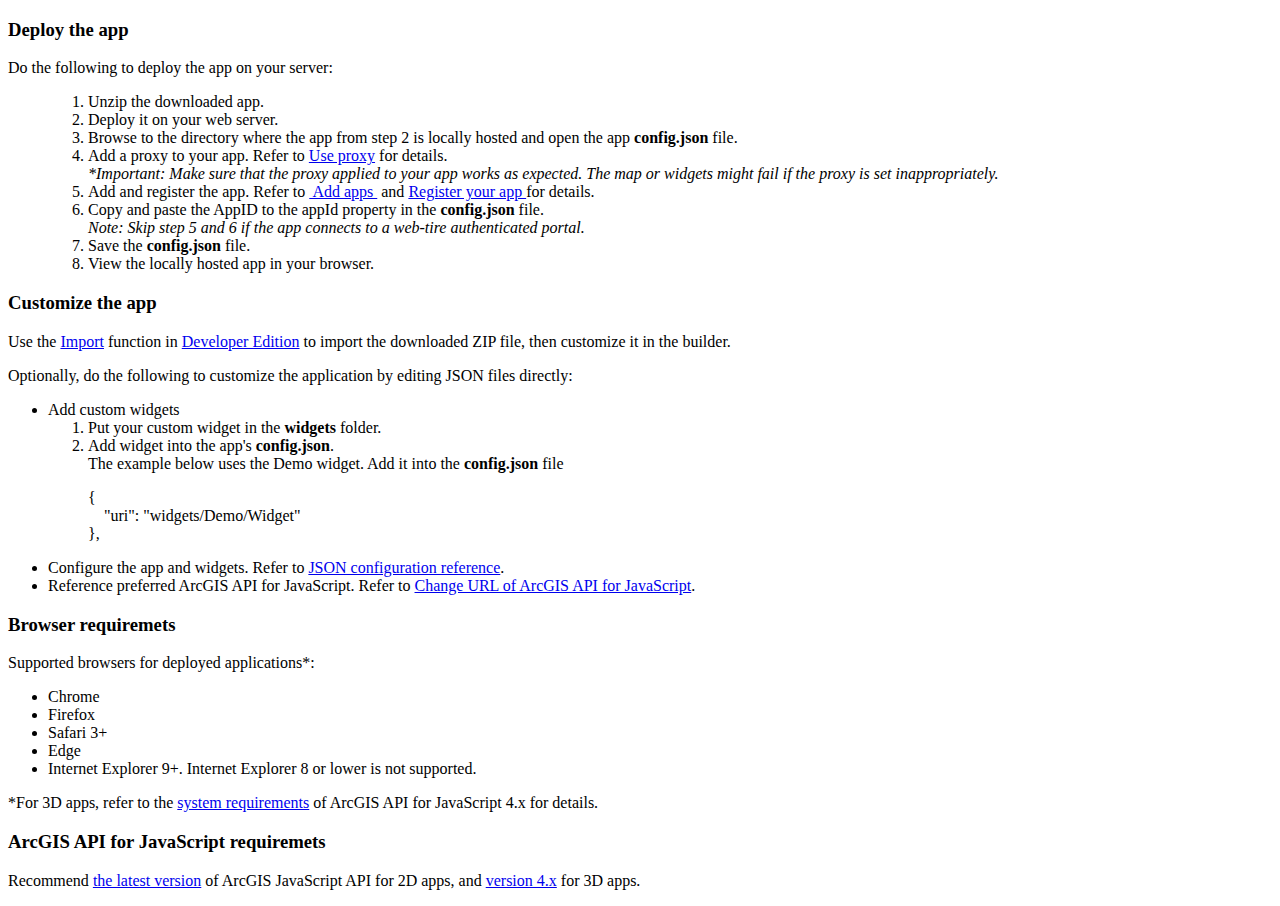
<file: readme.html>
<!DOCTYPE html>
<html>
<head>
    <meta http-equiv="Content-Type" content="text/html; charset=utf-8">
    <meta name="viewport" content="initial-scale=1, maximum-scale=1, user-scalable=no">
<title>Readme</title>
  <style>
.selector{color:red;}
.heading{
background-color:#D8E0E2;
background-repeat:repeat-x;
border-bottom:1px solid #FFFFFF;
border-top:1px solid #FFFFFF;
color:black;
font-family:Verdana,Arial,Helvetica,sans-serif;
font-size:16px;
font-weight:bold;
letter-spacing:1.1px;
margin:15px 0 10px;
padding:3px 10px;
text-align:center;
}
  </style>

 </head>

<body>
<h3>Deploy the app</h3>
<p>Do the following to deploy the app on your server:</p>
<ul>
	<ol>
	  <li>Unzip the downloaded app.</li>
	  <li>Deploy it on your web server.</li>
	  <li>Browse to the directory where the app from step 2 is locally hosted and open the app <strong>config.json</strong> file.</li>
	  <li>Add a proxy to your app. Refer to <a
href="http://doc.arcgis.com/en/web-appbuilder/manage-apps/use-proxy.htm">Use proxy</a> for details. <br>
	  <i>*Important: Make sure that the proxy applied to your app works as expected. The map or widgets might fail if the proxy is set inappropriately.</i></li>
	  <li>Add and register the app. Refer to <a href="http://doc.arcgis.com/en/arcgis-online/share-maps/add-items.htm"> Add apps </a> and <a href="http://doc.arcgis.com/en/arcgis-online/share-maps/add-items.htm#REG_APP">Register your app </a> for details.</li>
	  <li>Copy and paste the AppID to the appId property in the <strong>config.json</strong> file. <br>
	  <i>Note: Skip step 5 and 6 if the app connects to a web-tire authenticated portal.</i></li>
	  <li>Save the <strong>config.json</strong> file. </li>
	  <li>View the locally hosted app in your browser.</li>
	</ol>
</ul>

<h3>Customize the app</h3>
<p>Use the <a href="https://developers.arcgis.com/web-appbuilder/guide/create-import-app.htm#ESRI_SECTION1_CD827E29515941F490AF21F6F2404E35">Import</a> function in <a href="https://developers.arcgis.com/web-appbuilder/">Developer Edition</a> to import the downloaded ZIP file, then customize it in the builder.</p>
<p>Optionally, do the following to customize the application by editing JSON files directly:</p>
<ul>
  <li>Add custom widgets
    <ol>
      <li>Put your custom widget in the <strong>widgets</strong> folder.</li>
      <li>Add widget into the app's <strong>config.json</strong>.<br>
      The example below uses the Demo widget. Add it into the <strong>config.json</strong> file<br>
        <p>{<br>
		&nbsp;&nbsp;&nbsp;&nbsp;"uri": "widgets/Demo/Widget"<br>
		},</p>
      </li>
    </ol>
  </li>
  <li>Configure the app and widgets. Refer to <a href="https://developers.arcgis.com/web-appbuilder/api-reference/app-configuration.htm">JSON configuration reference</a>.</li>
  <li>Reference preferred ArcGIS API for JavaScript. Refer to <a href="https://developers.arcgis.com/web-appbuilder/sample-code/change-url-of-arcgis-api-for-javascript.htm">Change URL of ArcGIS API for JavaScript</a>.</li>
</ul>
<h3>Browser requiremets</h3>
<p>Supported browsers for deployed applications*:</p>
<ul>
  <li>Chrome</li>
  <li>Firefox</li>
  <li>Safari 3+</li>
  <li>Edge</li>
  <li>Internet Explorer 9+. Internet Explorer 8 or lower is not supported.</li>
</ul>
<p>*For 3D apps, refer to the <a href="https://developers.arcgis.com/javascript/beta/guide/system-requirements/index.html">system requirements</a> of ArcGIS API for JavaScript 4.x for details. </p>
<h3>ArcGIS API for JavaScript requiremets</h3>
<p>Recommend <a href="https://developers.arcgis.com/javascript/jshelp/whats_new.html">the latest version</a> of ArcGIS JavaScript API for 2D apps, and <a href="https://developers.arcgis.com/javascript/">version 4.x</a> for 3D apps.</p>
</body>
</html>
</file>
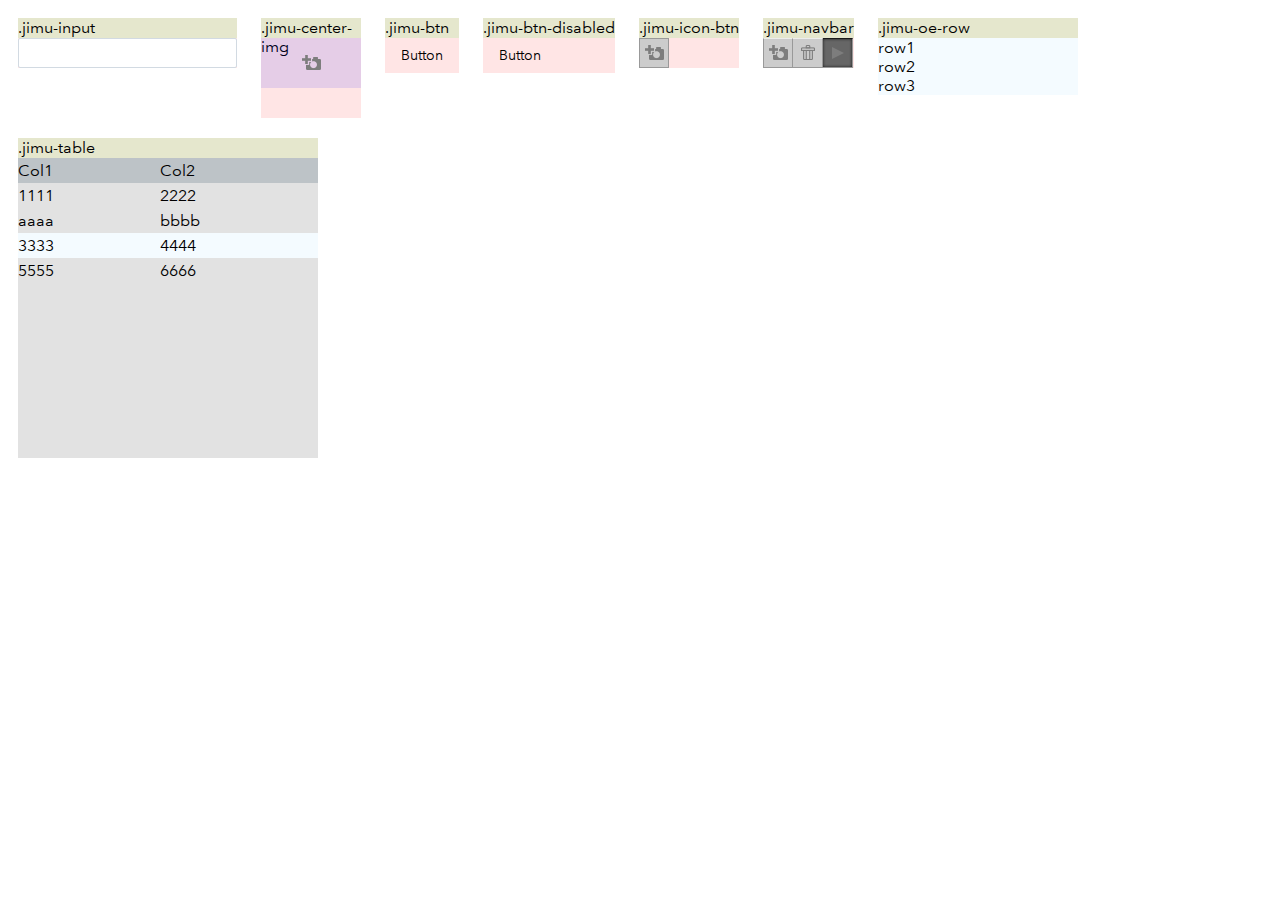
<file: jimu.js/tests/test-css.html>
<!DOCTYPE HTML>

<html>
	<head>
		<meta http-equiv="Content-Type" content="text/html; charset=utf-8">
		<meta name="viewport" content="width=device-width, initial-scale=1.0, maximum-scale=1.0, user-scalable=no" />
		<title>Jimu Base CSS Demo</title>	
		<link rel="stylesheet" type="text/css" href="../css/jimu.css">
		<link rel="stylesheet" type="text/css" href="http://yiweim2:3344/webappbuilder/stemapp/themes/LaunchpadTheme/styles/default/style.css">
		<style type="text/css">
			.item{
				display: inline-block;
				vertical-align: top;
				margin: 10px;
				position: relative;
				background-color: rgba(255,0,0,0.1);
			}
			.item .title{
				width: 100%;
				height: 20px;
				background-color: rgba(0,255,0,0.1);
			}
			.item .content{
				width: 100%;
				position: relative;
			}
		</style>
	</head>
	<body class="claro">
		<div class="item">
			<div class="title">.jimu-input</div>
			<div class="content">
				<input class="jimu-input">
			</div>
		</div>

		<div class="item" style="width: 100px; height: 100px;">
			<div class="title">.jimu-center-img</div>
			<div class="content" style="height: 50px; background-color: rgba(0,0,255,0.1)">
				<div class="jimu-center-img" style="background-image: url(images/pic1.png);"></div>
			</div>			
		</div>

		<div class="item">
			<div class="title">.jimu-btn</div>
			<div class="content">
				<div class="jimu-btn">Button</div>
			</div>			
		</div>

		<div class="item">
			<div class="title">.jimu-btn-disabled</div>
			<div class="content">
				<div class="jimu-btn jimu-state-disabled">Button</div>
			</div>			
		</div>

		<div class="item">
			<div class="title">.jimu-icon-btn</div>
			<div class="content">
				<div class="jimu-icon-btn" style="background-image: url(images/pic1.png);"></div>
			</div>			
		</div>

		<div class="item">
			<div class="title">.jimu-navbar</div>
			<div class="content">
				<div class="jimu-navbar">
					<div class="jimu-icon-btn" style="background-image: url(images/pic1.png);"></div>
					<div class="jimu-icon-btn" style="background-image: url(images/pic2.png);"></div>
					<div class="jimu-icon-btn jimu-state-selected" style="background-image: url(images/pic3.png);"></div>
				</div>
			</div>			
		</div>

		<div class="item">
			<div class="title">.jimu-oe-row</div>
			<div class="content">
				<div class="jimu-oe-row" style="width:200px;">
					<div>row1</div>
					<div>row2</div>
					<div>row3</div>
				</div>				
			</div>			
		</div>

		<div class="item">
			<div class="title">.jimu-table</div>
			<div class="content" style="width:300px;height:300px;">
				<table class="jimu-table" style="height:100%">
					<thead>
						<tr>
							<td>Col1</td>
							<td>Col2</td>
						</tr>
					</thead>
					<tr>
						<td>1111</td>
						<td>2222</td>
					</tr>
					<tr>
						<td>aaaa</td>
						<td>bbbb</td>
					</tr>
					<tr class="jimu-state-selected">
						<td>3333</td>
						<td>4444</td>
					</tr>
					<tr>
						<td>5555</td>
						<td>6666</td>
					</tr>
					<tr class="auto-height">
						<td></td>
						<td></td>
					</tr>
				</table>			
			</div>			
		</div>

	</body>

</html>
</file>
<file: jimu.js/css/jimu.css>
/***************************************************************************
reset the browser's default css setting
****************************************************************************/
/*
table{
  border-collapse: collapse;
  width: 100%;
}
td, th{
  padding: 0;
}*/

@import url("popup.css");
@import url("ColorPicker.css");
@import url("dojo-override.css");
@import url("spacing.css");
@import url("sprite.css");

/* disable the blue color outline in chrome */
*:focus{
  outline: none;
}

/* enables the border box model at all elements which has a "jimu" class and the children of it*/
 [class*='jimu'],
 [class*='jimu'] * {
  -moz-box-sizing: border-box;
  box-sizing: border-box;
}
/************* change map CSS**********************/
.esriSimpleSliderTL{
  top: 5px;
  left: 7px;
  border: 0px solid #666;
  background-color: rgba(255, 255, 255, 0.3);
}
.jimu-rtl .esriSimpleSliderTL{
  right: 7px;
  left: auto;
}

.esriControlsBR{
  z-index: auto;
}

.jimu-rtl .esriControlsBR{
  left: 5px;
  text-align: left;
}
.jimu-rtl .esriAttribution{
  text-align: right;
  margin: 0 0 0 5px;
  position: absolute;
  left: 65px;
  bottom: 0;
}
.map .logo-med{
  z-index: 0;
}
.jimu-rtl .map .logo-med{
  float: left;
}

.esriSimpleSliderIncrementButton{
  background-color: rgba(0,0,0,0.2);
}
.esriSimpleSliderIncrementButton:hover{
  background-color: rgba(0,0,0,0.4);
}
.esriSimpleSliderDecrementButton{
  background-color: rgba(0,0,0,0.2);
}
.esriSimpleSliderDecrementButton:hover{
  background-color: rgba(0,0,0,0.4);
}
.esriSimpleSliderVertical{
  color: white;
}
.jimu-rtl .esriScalebarLineLabel{
  right: 95%;
}

#map_root{
  z-index: auto !important;
}

.map .bingLogo-lg {
  z-index: 0;
}

.map .load-container {
  float: left;
  position: absolute;
  overflow: hidden;
  bottom: 40px;
  right: 10px;
  display: none;
}
.map .load-container.loading{
  display: block;
}
.map .load-container .loader {
  font-size: 20px;
  width: 1.5em;
  height: 1.5em;
  border-radius: 50%;
  position: relative;
  text-indent: -9999em;
  background: url("images/loadingmap.gif");
}
.jimu-rtl .map .load-container {
  right: auto;
  left: 10px;
}

/************* END **********************/

/* Latin Extended */
@font-face {
  font-family: "Avenir Light";
  src: url("./fonts/avenir-next/bb590848-4012-46d6-a8d5-48c9893a176b.woff2") format("woff2"),
       url("./fonts/avenir-next/3a42a252-67ff-4186-88cf-762f56719ca1.woff") format("woff");
}

@font-face {
  font-family: "Avenir Medium";
  src: url("./fonts/avenir-next/7195d5d0-582f-42d4-86ca-9da8dc31146e.woff2") format("woff2"),
       url("./fonts/avenir-next/0417e965-6ae1-4395-8f71-f61ea767d523.woff") format("woff");
}

@font-face {
  font-family: "Avenir Heavy";
  src: url("./fonts/avenir-next/b86524f7-009e-4c08-a266-c43f1fb68e5e.woff2") format("woff2"),
       url("./fonts/avenir-next/e40e6ac5-f2bd-4d65-baf7-b1e397d7fdcc.woff") format("woff");
}

/* Cyrillic */
@font-face {
  font-family: "Avenir Light";
  src: url("./fonts/avenir-next/e8b9c8fa-dbfb-4576-9394-ae85e87cb003.woff2") format("woff2"),
       url("./fonts/avenir-next/fb555151-cbda-4728-b28d-6e5f085c2d55.woff") format("woff");
  unicode-range: U+0400-045F, U+0490-0491, U+04B0-04B1, U+2116;
}

@font-face {
  font-family: "Avenir Medium";
  src: url("./fonts/avenir-next/1704d161-44ab-4854-a066-fe47d583a3a6.woff2") format("woff2"),
       url("./fonts/avenir-next/95aa7ca1-de33-40d9-ae40-ff045fcada66.woff") format("woff");
  unicode-range: U+0400-045F, U+0490-0491, U+04B0-04B1, U+2116;
}

@font-face {
  font-family: "Avenir Heavy";
  src: url("./fonts/avenir-next/c4ec49e5-4817-4f05-9bee-cec6f46f9d61.woff2") format("woff2"),
       url("./fonts/avenir-next/8e0e32b3-034a-41e8-bd15-c22974ebcdb5.woff") format("woff");
  unicode-range: U+0400-045F, U+0490-0491, U+04B0-04B1, U+2116;
}

/* Avenir Next doesn't support all vietnamese characters
 * use Lucida Grande for vi */
.vi,
.vi .top-nav-link,
.vi .avenir-light,
.vi .avenir-regular,
.vi .top-nav,
.vi .dropdown-link {
    font-family: "Lucida Grande", "Arial", sans-serif;
  }

@font-face {
  font-family: 'CalciteWebCoreIcons';
  src: url('./fonts/CalciteWebCoreIcons.eot?-v8piff');
  src: url('./fonts/CalciteWebCoreIcons.eot?#iefix-v8piff') format('embedded-opentype'), url('./fonts/CalciteWebCoreIcons.ttf?-v8piff') format('truetype'), url('./fonts/CalciteWebCoreIcons.woff?-v8piff') format('woff'), url('./fonts/CalciteWebCoreIcons.svg?-v8piff#CalciteWebCoreIcons') format('svg');
  font-weight: normal;
  font-style: normal;
}


body,html{
  font-family: 'Avenir Light', Verdana, Geneva, sans-serif;
}

/*override original style of title and subtitle of theme after custmize font style*/
div.attribute-custom-style{
  font-weight: normal !important;
}

/***************************************************************************
classes can be used in the html
****************************************************************************/
.jimu-main-background{background-color: #485566;}
.jimu-main-background-2{background-color: white;}

.jimu-ellipsis{
  overflow: hidden;
  text-overflow: ellipsis;
  white-space: nowrap;
}

/* style to keep content middle aligned */
.jimu-auto-vertical{
  text-align:center;
}
.jimu-auto-vertical:after{
  display:inline-block;
  *display:inline;
  *zoom:1;
  width:0;
  height:100%;
  vertical-align:middle;
  content:'';
}
.jimu-auto-vertical .jimu-auto-vertical-content{
  display:inline-block;
  *display:inline;
  *zoom:1;
  vertical-align:middle;
  cursor: default;
}

/* css for opacity */
.jimu-opacity-0{
  filter:alpha(opacity=0);
  opacity: 0;
}

.jimu-opacity-1{
  filter:alpha(opacity=10);
  opacity: 0.1;
}

.jimu-opacity-2{
  filter:alpha(opacity=20);
  opacity: 0.2;
}

.jimu-opacity-3{
  filter:alpha(opacity=30);
  opacity: 0.3;
}

.jimu-opacity-4{
  filter:alpha(opacity=40);
  opacity: 0.4;
}

.jimu-opacity-5{
  filter:alpha(opacity=50);
  opacity: 0.5;
}

.jimu-opacity-6{
  filter:alpha(opacity=60);
  opacity: 0.6;
}

.jimu-opacity-7{
  filter:alpha(opacity=70);
  opacity: 0.7;
}

.jimu-opacity-8{
  filter:alpha(opacity=80);
  opacity: 0.8;
}

.jimu-opacity-9{
  filter:alpha(opacity=90);
  opacity: 0.9;
}

/* css for corner radius */
.jimu-corner-tl{
  -webkit-border-top-left-radius:4px;
  -moz-border-radius-topleft:4px;
  border-top-left-radius:4px;
}

.jimu-corner-tr{
  -webkit-border-top-right-radius:4px;
  -moz-border-radius-topright:4px;
  border-top-right-radius:4px;
}

.jimu-corner-bl{
  -webkit-border-bottom-left-radius:4px;
  -moz-border-radius-bottomleft:4px;
  border-bottom-left-radius:4px;
}

.jimu-corner-br{
  -webkit-border-bottom-right-radius:4px;
  -moz-border-radius-bottomright:4px;
  border-bottom-right-radius:4px;
}

.jimu-corner-top{
  -webkit-border-top-left-radius:4px;
  -webkit-border-top-right-radius:4px;
  -moz-border-radius-topleft:4px;
  -moz-border-radius-topright:4px;
  border-top-left-radius:4px;
  border-top-right-radius:4px;
}

.jimu-corner-bottom{
  -webkit-border-bottom-right-radius:4px;
  -webkit-border-bottom-left-radius:4px;
  -moz-border-radius-bottomright:4px;
  -moz-border-radius-bottomleft:4px;
  border-bottom-right-radius:4px;
  border-bottom-left-radius:4px;
}

.jimu-corner-left{
  -webkit-border-top-left-radius:4px;
  -webkit-border-bottom-left-radius:4px;
  -moz-border-radius-topleft:4px;
  -moz-border-radius-bottomleft:4px;
  border-top-left-radius:4px;
  border-bottom-left-radius:4px;
}

.jimu-corner-right{
  -webkit-border-top-right-radius:4px;
  -webkit-border-bottom-right-radius:4px;
  -moz-border-radius-topright:4px;
  -moz-border-radius-bottomright:4px;
  border-top-right-radius:4px;
  border-bottom-right-radius:4px;
}

.jimu-corner-leading,.jimu-rtl .jimu-corner-trailing{
  -webkit-border-top-left-radius:4px;
  -webkit-border-bottom-left-radius:4px;
  -moz-border-radius-topleft:4px;
  -moz-border-radius-bottomleft:4px;
  border-top-left-radius:4px;
  border-bottom-left-radius:4px;
}

.jimu-corner-trailing,.jimu-rtl .jimu-corner-leading{
  -webkit-border-top-right-radius:4px;
  -webkit-border-bottom-right-radius:4px;
  -moz-border-radius-topright:4px;
  -moz-border-radius-bottomright:4px;
  border-top-right-radius:4px;
  border-bottom-right-radius:4px;
}

.jimu-corner-leading-top{
  -webkit-border-top-left-radius:4px;
  -moz-border-radius-topleft:4px;
  border-top-left-radius:4px;
}

.jimu-rtl .jimu-corner-leading-top{
  -webkit-border-top-right-radius:4px;
  -moz-border-radius-topright:4px;
  border-top-right-radius:4px;
}

.jimu-corner-trailing-top{
  -webkit-border-top-right-radius:4px;
  -moz-border-radius-topright:4px;
  border-top-right-radius:4px;
}

.jimu-rtl .jimu-corner-trailing-top{
  -webkit-border-top-left-radius:4px;
  -moz-border-radius-topleft:4px;
  border-top-left-radius:4px;
}

.jimu-corner-leading-bottom{
  -webkit-border-bottom-left-radius:4px;
  -moz-border-radius-bottomleft:4px;
  border-bottom-left-radius:4px;
}

.jimu-rtl .jimu-corner-leading-bottom{
  -webkit-border-bottom-right-radius:4px;
  -moz-border-radius-bottomright:4px;
  border-bottom-right-radius:4px;
}

.jimu-corner-trailing-bottom{
  -webkit-border-bottom-right-radius:4px;
  -moz-border-radius-bottomright:4px;
  border-bottom-right-radius:4px;
}

.jimu-rtl .jimu-corner-trailing-bottom{
  -webkit-border-bottom-left-radius:4px;
  -moz-border-radius-bottomleft:4px;
  border-bottom-left-radius:4px;
}

.jimu-corner-all{
  -moz-border-radius:4px;
  -webkit-border-radius:4px;
  border-radius:4px;
}

/* style for jimu-icon */
.jimu-icon{
  display: inline-block;
  background-image: url(sprite.png);
  background-repeat: no-repeat;
  background-color: transparent;
}

/*style for table*/
.jimu-table{
  border-collapse: collapse;
  border-spacing: 0;
  width: 100%;
}
.jimu-table>thead>tr, .jimu-table>thead>th{
  background-color: #bdc3c7;
}
.jimu-table tr{
  background-color: #e2e2e2;
  height: 25px;
}
.jimu-table tr.auto-height{
  height: auto;
}
.jimu-table tr:hover{
  background-color: #d9dde0;
}
  /*mouse down*/
.jimu-table tr.jimu-state-active{
  background-color: #009cff;
}
.jimu-table tr.jimu-state-selected{
  background-color: #f4fbff;
}
.jimu-table td, .jimu-table th{
  padding: 0;
}

/*styled input tag*/
.jimu-input{
  height: 30px;
  background: white;
  border: 1px solid #d2dae2;
  color: #d9dde0;
  padding: 5px;
  margin: 0;
  border-radius: 2px;
  font-size: 16px;
}
.jimu-input:focus{
  color: #686868;
  outline: none;
  box-shadow: 0px 0px 5px 0px rgba(81, 177, 254, 0.4);
}

/*put a img in the center of it's parent node through background*/
.jimu-center-img{
  position: absolute;
  left: 0;
  right: 0;
  top: 0;
  bottom: 0;
  background-repeat: no-repeat;
  background-position: center center;
}

/*a styled button using div*/
.jimu-btn{
  cursor:pointer;
  min-width: 70px;
  /*min-width: 46px \0;
  min-width: 70px \9\0;*/
  display:inline-block;
  padding:0 15px;
  line-height: 33px;
  font-size:14px;
  text-align:center;
  vertical-align:middle;
  -webkit-border-radius:5px;
  -moz-border-radius:5px;
  -o-border-radius:5px;
  -ms-border-radius:5px;
  border-radius: 5px;
  border: 1px solid transparent;
  overflow: hidden;
  text-overflow: ellipsis;
  white-space: nowrap;
}

.jimu-btn-vacation {

}

/*a div button with a icon in its center*/
.jimu-icon-btn{
  float: left;
  min-width: 30px;
  min-height: 30px;
  border: 1px solid #999;
  position: relative;
  background-color: #ccc;
  cursor: pointer;
  background-position: center center;
  background-repeat: no-repeat;
}
.jimu-icon-btn:hover{
  background-color: #f4f4f4;
}

/* a div with add icon and label */
.add-with-icon{
  display: inline-block;
  overflow: hidden;
  height: 24px;
  font-size: 13px;
  cursor: pointer;
}

.add-with-icon.jimu-state-disabled{
  cursor: default;
  color: #a0acbf;
}

.add-with-icon .jimu-icon-add{
  float: left;
  margin-top: 3px;
}

.jimu-rtl .add-with-icon .jimu-icon-add{
  float: right;
}

.add-with-icon .add-label{
  float: left;
  height: 100%;
  line-height: 24px;
  vertical-align: middle;
  margin-left: 7px;
  text-decoration: underline;
}

.jimu-rtl .add-with-icon .add-label{
  float: right;
  margin-left: 0;
  margin-right: 7px;
}

body > .app-error{
  position: absolute;
  left: 0;
  width: 100%;
  top: 40%;
  text-align: center;
  padding-top: 60px;
  background: url(images/depressed.png) top center no-repeat;
}

/*put a group of jimu-icon-btn into a div as a navigation bar.
Navigation bar can have selected button*/
.jimu-navbar{
  overflow: hidden;
}
.jimu-navbar>.jimu-icon-btn{
  border-top: 1px solid rgba(255,255,255,0.65);
  border-left: none;
}
.jimu-navbar>.jimu-icon-btn:nth-child(1){
  margin-left: 0;
  border-left: 1px solid #999;
}
.jimu-navbar>.jimu-icon-btn:hover{
  background-color: #f4f4f4;
}
.jimu-navbar>.jimu-icon-btn.jimu-state-selected{
  background-color: #666;
  border-top: 1px solid rgba(0,0,0,0.75);
  box-shadow: 0px 0px 3px 0px rgba(0, 0, 0, 0.75) inset;
}

.jimu-vline{
  height: 100%;
  width: 2px;
  background-color: white;
  float: left;
  opacity: 0.4;
}
/*odd even row*/
.jimu-oe-row{
}
.jimu-oe-row:nth-child(odd){
  background-color: #f4fbff;
}
.jimu-oe-row:nth-child(even){
  background-color: #fff;
}
.jimu-oe-row.jimu-state-selected{
 background-color: #009cff;
}

/* .jimu-not-selectable */
.jimu-not-selectable{
  user-select: none;
  -ms-user-select: none;
  -moz-user-select: none;
  -webkit-user-select: none;
}

/***************************************************************************
css for the dijits
****************************************************************************/
/*the css for Checkbox dijit*/
.jimu-checkbox{
  overflow: hidden;
  display: inline-block;
}

.jimu-checkbox .checkbox{
  width: 16px;
  height: 16px;
  display: inline-block;
  cursor: pointer;
  border-radius: 2px;
  margin-top:1px;
  background-image: url(images/checkbox_default.png);
}

.jimu-checkbox .checkbox.checked{
  background-image: url(images/checked_default.png);
}

.jimu-checkbox.jimu-state-disabled .checkbox{
  background-image: url(images/checkbox_disabled.png);
}

.jimu-checkbox.jimu-state-disabled .checkbox.checked{
  background-image: url(images/checked_disabled.png);
}

.jimu-checkbox .label{
  font-size: 14px;
  margin: auto 5px;
  cursor: default;
}

.jimu-checkbox.jimu-state-disabled .label{
  color: #818181;
}

.jimu-checkbox .label.not-visible{
  display: none;
}

/*the css for DropMenu dijit*/
.jimu-dropmenu{
  overflow: visible;
}
.jimu-dropmenu>.jimu-icon-btn{
  width: 15px;
  height: 15px;
  min-height: 15px;
  min-width: 15px;
  border: 1px solid #d9dde0;
  background-color: #d9dde0;
  background-image: url(images/down_arrow_8_default.png);
}
.jimu-dropmenu>.jimu-icon-btn:hover{
  box-shadow: 0px 0px 5px 0px rgba(81, 177, 254, 0.4);
}
.jimu-dropmenu>.drop-menu{
  position: absolute;
  border: 1px solid #d7dbde;
  background-color: #d7dbde;
}
.jimu-dropmenu .menu-item{
  height: 25px;
  min-width: 50px;
  margin: 0px 5px;
  cursor: pointer;
}
.jimu-dropmenu .menu-item:hover{
  color: #51b1fe;
  text-decoration: underline;
}
.jimu-dropmenu .menu-item-line{
  border: 1px solid #ffffff;
  margin: 0px;
}

/*used for the controller List*/
.jimu-list-container{
  width: 100%;
  height: 100%;
  vertical-align: middle;
  overflow-y: overlay;
}
.jimu-list-item{
  height: 30px;
  line-height: 30px;
  font-size: 12px;
  overflow: hidden;
  white-space: pre-wrap;
}
.jimu-list-item .label{
  padding-left: 10px;
}
.jimu-list-item:hover{
  background-color: #d9dde0;
}
.jimu-list-item.selected{
  background-color: #d9dde0;
}

/*the css for RadioBtn dijit*/
.jimu-radio{
  width: 16px;
  height: 16px;
  display: inline-block;
  border-radius: 8px;
  border: 1px solid #8a8a8a;
  cursor: pointer;
  background-color: white;
}
.jimu-radio-inner{
  width: 10px;
  height: 10px;
  margin: 2px;
  display: none;
  border-radius: 5px;
  background-color: black;
}
.jimu-radio-checked .jimu-radio-inner{
  display: block;
}

/*the css for ViewStack dijit*/
.jimu-viewstack>.view{
  width: 100%;
  height: 100%;
}

/*the css for Tab dijit*/
.jimu-tab{
  position: relative;
  width: 100%;
  height: 100%;
}
.jimu-tab>.control{
  overflow: hidden;
}
.jimu-tab>.control>.tab{
  min-width: 30px;
  height: 30px;
  border-left: 1px solid white;
  background-color: #d9dde0;
  color: #86909c;
  font-size: 14px;
  float: left;
  text-align: center;
  cursor: pointer;
  padding-left: 10px;
  padding-right: 10px;
  white-space: nowrap;
  text-overflow: clip;
}
.jimu-tab>.control>.tab.jimu-state-selected{
  background-color: #fff;
  border-top: 2px solid #8994a1;
  border-left: none;
}
.jimu-tab>.control>.tab.jimu-state-selected+.tab{
  border-left: none;
}
.jimu-tab>.jimu-viewstack{
  background-color: #fff;
  position: absolute;
  top: 30px;
  left: 0;
  right: 0;
  bottom: 0;
  height: auto;
}
.jimu-tab.nested>.control>.tab{
  min-width: 50px;
  min-height: 30px;
  background-color: white;
  color: #8c8c8c;
  float: left;
  text-align: center;
  cursor: pointer;
  padding-left: 10px;
  padding-right: 10px;
  font-size: 14px;
}
.jimu-tab.nested>.control>.tab.jimu-state-selected{
  background-color: #e2f6ff;
  color: #0db2ef;
}

.jimu-rtl .jimu-tab>.control>.tab{
  border-right: 1px solid white;
  float: right;
}
.jimu-rtl .jimu-tab>.control>.tab.jimu-state-selected{
  border-right: none;
}
.jimu-rtl .jimu-tab>.control>.tab.jimu-state-selected+.tab{
  border-right: none;
}
.jimu-rtl .jimu-tab.nested>.control>.tab{
  float: right;
}

.jimu-tile-container{
  position: relative;
  overflow-x: hidden;
  overflow-y: auto;
}


/*css for PreloadWidgetIcon dijit*/
.jimu-widget-onscreen-icon{
  position: absolute;
  cursor: pointer;
  border-radius: 4px;
}
.jimu-widget-onscreen-icon img{
  width: 20px;
  height: 20px;
  margin: 10px;
}

/**CSS for LoadingIndicator dijit***/
.jimu-loading-indicator{
  position: absolute;
  top: 0;
  bottom: 0;
  left: 0;
  right: 0;
}

.jimu-loading-indicator .loading-section{
  position: absolute;
  width: 48px;
  height: 48px;
  left: 50%;
  top: 50%;
  margin-left: -32px;
  margin-top: -32px;
  background-color: #f4f4f4;
  -webkit-border-radius: 50%;
  -moz-border-radius: 50%;
  -o-border-radius: 50%;
  border-radius: 50%;
  -webkit-box-shadow: 0 0 10px rgba(0,0,0,0.3);
  -moz-box-shadow: 0 0 10px rgba(0,0,0,0.3);
  -o-box-shadow: 0 0 10px rgba(0,0,0,0.3);
  box-shadow: 0 0 10px rgba(0,0,0,0.3);
}

.jimu-loading-indicator .loading-section .jimu-loading{
  margin: 12px;
}

/**CSS for LoadingShelter dijit***/
.jimu-loading-shelter{
  position:absolute;
  top:0;
  left:0;
  right:0;
  bottom:0;
  height:100%;
  width:100%;
  z-index:110;
  background: no-repeat center center;
  opacity:0.6;
  filter:alpha(opacity=60);
  font-size:14px;
  line-height:20px;
}
.jimu-loading-shelter .loading-container{
  position:absolute;
  width:250px;
  height:48px;
  top:50%;
  left:50%;
  margin-left:-24px;
  margin-top:-24px;
  color:#000000;
  font-weight:bold;
}
.jimu-loading-shelter .loading-container .img-div{
  position:absolute;
  left:0;
  top: 0;
  width: 48px;
  height: 48px;
  background-color: #f4f4f4;
  -webkit-border-radius: 50%;
  -moz-border-radius: 50%;
  -o-border-radius: 50%;
  border-radius: 50%;
  -webkit-box-shadow: 0 0 10px rgba(0,0,0,0.3);
  -moz-box-shadow: 0 0 10px rgba(0,0,0,0.3);
  -o-box-shadow: 0 0 10px rgba(0,0,0,0.3);
  box-shadow: 0 0 10px rgba(0,0,0,0.3);
}
.jimu-loading-shelter .loading-container img{
  width: 24px;
  height: 24px;
  margin: 12px;
}
.jimu-loading-shelter .loading-container p{
  position:absolute;
  left:68px;
  top:0;
  display:inline-block;
  height: 48px;
  line-height:48px;
  white-space:nowrap;
  margin:0;
}
.jimu-rtl .jimu-loading-shelter .loading-container{
  left: auto;
  right: 50%;
  margin-left:auto;
  margin-right:-24px;
}
.jimu-rtl .jimu-loading-shelter .loading-container .img-div{
  left:auto;
  right: 0;
}
.jimu-rtl .jimu-loading-shelter .loading-container p{
  left: auto;
  right: 68px;
}

/**CSS for popup dijit***/
.jimu-popup{
  box-shadow: 0 0 4px rgba(160,160,160,0.4);
  position: absolute;
  background-color: white;
  border-radius: 4px;
  opacity: 0;
  overflow: hidden;
}
.jimu-popup > .title{
  height: 40px;
  padding: 0 10px;
  line-height: 40px;
  margin: 0 10px;
  color: #333;
  font-size: 14px;
  border-top-left-radius: 4px;
  border-top-right-radius: 4px;
  border-bottom: 1px solid #e3ecf2;
  cursor: move;
}
.jimu-popup .title-label{
  overflow: hidden;
  max-width: 900px;
  display: block;
  /*float: left;*/
  /*text-overflow: ellipsis;*/
  white-space: nowrap;
}
.jimu-popup .close-btn{
  margin-top: 12px;
  cursor: pointer;
}
/*.jimu-popup .close-btn:hover{
  opacity: 1;
}*/
.jimu-popup > .content{
  font-size: 16px;
  overflow-x: hidden;
  overflow-y: auto;
}
.jimu-popup .content-absolute{
  position: absolute;
  top: 60px;
  bottom: 63px;
  left: 30px;
  right: 30px;
}
.jimu-popup .content-static{
  position: static;
  margin: 20px 30px 0;
}
.jimu-popup .button-container{
  overflow: hidden;
  padding: 15px 30px;
  width: 100%;
}
.jimu-popup .button-container-absolute{
  position: absolute;
  bottom: 0;
}
.jimu-popup .button-container .jimu-btn:nth-child(1).jimu-trailing-margin1,
.jimu-popup .button-container .jimu-btn:nth-child(2).jimu-trailing-margin1 {
  margin-right: 0;
}
.jimu-rtl .jimu-popup .button-container .jimu-btn:nth-child(1).jimu-trailing-margin1,
.jimu-rtl .jimu-popup .button-container .jimu-btn:nth-child(2).jimu-trailing-margin1 {
  margin-left: 0;
}

.jimu-overlay{
  position: absolute;
  left: 0;
  top: 0;
  width: 100%;
  height: 100%;
  z-index: 110;
}

/* css for Message dijit */
.jimu-message>.content{
  word-wrap: break-word;
  white-space: pre-line;
  overflow-y: hidden;
}

/**CSS for search dijit***/
.jimu-search{
  /*background:#f4f4f4;*/
  height: 40px;
  position: relative;
  border-radius: 2px;
}
.jimu-search .jimu-input-wrapper{
  position:absolute;
  left: 5px;
  right:5px;
  top:5px;
  bottom: 5px;
}
.jimu-search .jimu-input{
  width: 100%;
  height: 100%;
  font-family: 'Avenir Light';
  font-size: 12px;
}

.jimu-search .jimu-input::-ms-clear{
  display: none;
}

.jimu-search .search-btn{
  position:absolute;
  right:10px;
  top:12px;
  cursor: pointer;
}

/**CSS for message dijit***/

/**state***/
.jimu-state-default{}
.jimu-state-active{}
.jimu-state-selected{}
.jimu-state-error{
  color: #ee0000;
  font-size: 10px;
  line-height: 17px;
  height: 17px;
  background-color: #fff4f4;
  border: 1px solid #d58a8a;
  display: inline-block;
  padding: 0 5px;
}
.jimu-error-message{
  font-weight: bold;
}
.jimu-error-detail{
}
.jimu-tip-message{
  color: #08a200;
  font-size: 10px;
  height: 13px;
  margin-top: 5px;
}

.jimu-panel{
  position: absolute;
  overflow: hidden;
  box-shadow: 0 0 8px 0 rgba(0, 0, 0, 0.2);
}


/***************************************************************************
responsive classes:jimu-r
***************************************************************************/
.jimu-r-row{
  width: 100%;
  min-height: 20px;
  position: relative;
  overflow: hidden;
}
.jimu-r-row [class*="col"]{
  float: left;
  min-height: 20px;
}
.jimu-rtl .jimu-r-row [class*="col"]{
  float: right;
}
.jimu-r-row .col-1-2{
  width: 50%;
}
.jimu-r-row .col-1-3{
  width: 33.33333333333333%;
}
.jimu-r-row .col-2-3{
  width: 66.66666666666667%;
}
.jimu-r-row .col-1-4{
  width: 25%;
}
.jimu-r-row .col-3-4{
  width: 75%;
}
.jimu-r-row .col-1-5{
  width: 20%;
}
.jimu-r-row .col-2-5{
  width: 40%;
}
.jimu-r-row .col-3-5{
  width: 60%;
}
.jimu-r-row .col-4-5{
  width: 80%;
}

/***************************************************************************
widget:jimu-w
***************************************************************************/
/*widget root element, widget template's root element should use this class*/
.jimu-widget, .jimu-widget-setting{
  position: relative;
}
.jimu-widget-frame{
  position: relative;
  width: 100%;
  height: 100%;
}
.jimu-widget-frame.jimu-container{
  overflow-x: auto;
  overflow-y: auto;
  position: relative;
  padding: 14px 14px 14px 14px;
  background-color: white;
}
.jimu-widget-frame>.jimu-container{
  position: relative;
  overflow-x: hidden;
  overflow-y: auto;
  padding: 14px 14px 14px 14px;
  background-color: white;
}
.jimu-widget-icon{}
.jimu-widget-title{}
.jimu-widget-subtitle{
  font-size: 14px;
  color: #222;
}
.jimu-widget-fieldlabel{
  font-size: 12px;
  color: #333;
}
.jimu-widget-content{
  font-size: 12px;
  color: #222;
}
.jimu-widget-placeholder{
  position: absolute;
}
.jimu-widget-placeholder.jimu-state-active{
  border: 2px solid red;
}
.jimu-widget-placeholder .inner{
  width: 20px;
  height: 20px;
  margin: 8px;
  text-align: center;
  line-height: 20px;
  border-radius: 10px;
  color: white;
  background-color: rgba(0, 0, 0, 0.8);
}

/***CSS for SimpleTable dijit***/
.jimu-simple-table{
  width:100%;
  margin:0;
  padding:0;
  overflow-x:hidden;
  overflow-y:auto;
  min-height: 67px;
  position: relative;
}

.jimu-simple-table .simple-table-title{
  font-size: 14px;
}

.jimu-simple-table .head-section{
  width:100%;
  height:36px;
  overflow:hidden;
}

.jimu-simple-table.vertical-scroll .head-section > .table-div{
  padding-right: 17px;
}

.jimu-rtl .jimu-simple-table.vertical-scroll .head-section > .table-div{
  padding-right: 0;
  padding-left: 17px;
}

.jimu-simple-table .head-section .simple-table-thead th.simple-table-field .jimu-checkbox{
  position: relative;
  top: 10px;
  width: 100%;
  height: 24px;
  line-height: 16px;
}

.jimu-simple-table .head-section .simple-table-thead th.simple-table-field .jimu-checkbox > .checkbox{
  margin-top: 0 !important;
}

.jimu-simple-table .head-section .simple-table-thead th.simple-table-field .jimu-checkbox > .label{
  position: absolute;
  left: 17px;
  right: 0;
  top: 0;
  text-overflow: ellipsis;
  overflow: hidden;
}

.jimu-rtl .jimu-simple-table .head-section .simple-table-thead th.simple-table-field .jimu-checkbox > .label{
  position: absolute;
  left: 0;
  right: 17px;
  top: 0;
}

.jimu-simple-table .body-section .simple-table-tbody td.simple-table-cell > .jimu-checkbox{
  position: relative;
  top: 4px;
}

.jimu-simple-table .head-section .simple-table-tbody{
  display: none;
}

.jimu-simple-table .body-section{
  position: absolute;
  top: 36px;
  bottom: 0;
  width:100%;
  overflow-x: hidden;
  overflow-y: auto;
  border-left: 1px solid #eef2f5;
  border-right: 1px solid #eef2f5;
  border-bottom: 1px solid #eef2f5;
  /*background-color: #fafafc;*/
  color: #7989a0;
}

.jimu-simple-table .body-section .table-div{
  margin: 0;
  min-height: 100%;
  background-image: url(images/table_under_line.png);
  background-repeat: repeat;
}

.jimu-simple-table .body-section .simple-table-thead{
  display: none;
}

.jimu-simple-table .table{
  width:100%;
  border-collapse:collapse;
  table-layout:fixed;
}

.jimu-simple-table .simple-table-field.hidden-column > *,.jimu-simple-table .simple-table-cell.hidden-column > *{
  display: none;
}

.jimu-simple-table .simple-table-field{
  height: 36px;
  line-height: 36px;
}

.jimu-simple-table .simple-table-cell{
  height:30px;
  line-height:30px;
}

.jimu-simple-table .simple-table-field,.jimu-simple-table .simple-table-cell{
  vertical-align:middle;
  padding-left:8px;
  padding-right:8px;
  padding-top:0;
  padding-bottom:0;
  white-space: nowrap;
  overflow: hidden;
  text-overflow: ellipsis;
}

.jimu-simple-table .simple-table-field > *,.jimu-simple-table .simple-table-cell > *{
  text-overflow: ellipsis;
}

.jimu-simple-table .simple-table-cell > *{
  overflow: hidden;
}

.jimu-simple-table .simple-table-row:last-child .simple-table-cell{
  border-bottom: 0;
}

.jimu-simple-table .simple-table-row .editable-div,.jimu-simple-table .simple-table-row .normal-text-div{
  width: 100%;
  height: 30px;
  overflow: hidden;
  text-overflow: ellipsis;
}

.jimu-simple-table .simple-table-row .editable-input{
  width:100%;
}

.jimu-simple-table .simple-table-row > .actions-td .action-item-parent{
  display: none;
  vertical-align:middle;
}

.jimu-simple-table .simple-table-row:hover > .actions-td .action-item-parent{
  display: inline-block;
}

.jimu-simple-table .simple-table-row > .actions-td .action-item{
  cursor:pointer;
}

/*
.jimu-simple-table .simple-table-row:first-child > .actions-td .row-up-div{
  cursor: default;
  background-image: url(images/up_disabled.png);
}

.jimu-simple-table .simple-table-row.last-simple-table-row > .actions-td .row-down-div{
  cursor: default;
  background-image: url(images/down_disabled.png);
}
*/


/*** CSS for ColorPicker dijit ***/
.jimu-color-picker{
  width: 36px;
  height: 36px;
  border-width: 1px;
  border-style: solid;
  border-color: #ccc;
  cursor: pointer;
  text-align: center;
}
.jimu-color-picker:after{
  content: "";
  display: inline-block;
  height: 100%;
  vertical-align: middle;
}
.jimu-color-picker .color-label{
  display: inline-block;
  vertical-align: middle;
  font-size: 12px;
}

.jimu-color-picker-btn{
  width: 45px;
  height: 26px;
  border: 1px solid #D7D7D7;
}

.jimu-color-picker-btn > div{
  display: inline-block;
}

.jimu-color-picker-btn .color-node {
  cursor: pointer;
  width: 16px;
  height: 16px;
  margin: 4px 5px;
}

.jimu-color-picker-btn .seperator {
  width: 1px;
  height: 16px;
  margin: 4px 0;
  background-color: #D7D7D7;
}

.jimu-color-picker-btn .action-node {
  cursor: pointer;
  width: 16px;
  height: 24px;
  background: url(images/share/arrow_down.svg) no-repeat center;
  background-size: 6px 3px;
}

.jimu-color-picker-btn .action-node:hover {
  background: url(images/share/arrow_down_hover.svg) no-repeat center;
  background-size: 6px 3px;
}

.jimu-color-picker-dialog .dijitTooltipConnector{
  display: none;
}

.jimu-color-picker-dialog .dijitTooltipContainer{
  overflow: hidden;
  background: #fff !important;
  border-radius: 0;
  border-style: none;
  box-shadow: 0 0 10px;
  padding-bottom: 10px;
}

.jimu-color-picker-dialog .dojoxColorPicker{
  border-style: none;
  border-radius: 0;
}

.jimu-color-picker-dialog .jimu-btn{
  margin: 10px 12px 2px 0;
  width: 80px;
  line-height: 28px;
}

/*** CSS for Transparency dijit ***/
.jimu-transparency .dijitRuleLabelContainer .dijitRuleLabel.dijitRuleLabelH{
  white-space: nowrap;
}

.jimu-transparency > table > tbody > tr:first-child > td.dijitSliderDecoration > div > div:last-child{
  left: auto !important;
  right: 0 !important;
  text-align: right;
}

.jimu-transparency > table > tbody > tr:first-child > td.dijitSliderDecoration > div > div:last-child > div{
  left: 20px;
}

.jimu-rtl .jimu-transparency > table > tbody > tr:first-child > td.dijitSliderDecoration > div > div:last-child{
  left: 0 !important;
  right: auto !important;
  text-align: left;
}

.jimu-rtl .jimu-transparency > table > tbody > tr:first-child > td.dijitSliderDecoration > div > div:last-child > div{
  left: 0;
  right: 20px;
}

/*** CSS for Symbol dijit ***/
.jimu-symbol-chooser{
  box-sizing: content-box;
  margin:0;
  padding:0;
  font-size: 14px;
}

.jimu-symbol-chooser .hidden{
  display: none;
}

.jimu-symbol-chooser .image-file-tip{
  display: inline-block;
  width: 150px;
  height: 30px;
  line-height: 30px;
}

.jimu-symbol-chooser .symbol-section{
  width:100%;
  display:none;
}

.jimu-symbol-chooser .symbol-set-table{
  width:100%;
  border-collapse:collapse;
  table-layout: fixed;
  font-size: 14px;
}

.jimu-symbol-chooser .symbol-set-table > tbody > tr > td{
  vertical-align: middle;
  padding-top:5px;
  padding-bottom:5px;
}

.jimu-symbol-chooser .symbol-set-table > tbody > tr > td.custom-image-td{
  padding-top: 10px;
}

.jimu-symbol-chooser .point-sym-class-select-tr > td{
  padding-bottom:0 !important;
}

.jimu-symbol-chooser .point-icon-tables-tr > td{
  padding-top:0 !important;
}

.jimu-symbol-chooser .icon-tables{
  width:100%;
  height:120px;
  overflow-x:hidden;
  overflow-y:auto;
  -o-border-radius:4px;
  -moz-border-radius:4px;
  -webkit-border-radius:4px;
  border-radius:4px;
  border:1px solid #7EABCD;
}

.jimu-symbol-chooser .icon-table{
  width: 100%;
  border-collapse: collapse;
  table-layout: fixed;
  overflow: hidden;
}

.jimu-symbol-chooser .symbol-div-item{
  position: relative;
  width: 36px;
  height: 36px;
  -o-border-radius:4px;
  -ms-border-radius:4px;
  -moz-border-radius:4px;
  -webkit-border-radius:4px;
  border-radius:4px;
}

.jimu-symbol-chooser .symbol-div-item:hover,.jimu-symbol-chooser .selected-symbol-div-item{
  border:1px solid #7EABCD !important;
  background-color: #aec7e3 !important;
}

.jimu-symbol-chooser .symbol-div-item{
  margin:0;
  padding:0;
}

.jimu-symbol-chooser .symbol-div-item .svg-node{
  position: absolute;
  top: 0;
  left: 0;
}

.jimu-symbol-chooser.ie8 .line-icon-table .symbol-div-item .svg-node{
  top: 13px;
}

.jimu-rtl .jimu-symbol-chooser .symbol-div-item .svg-node{
  left: auto;
  right: 0;
}

.jimu-rtl .jimu-symbol-chooser.ie8 .line-icon-table .symbol-div-item .svg-node{
  right: -16px;
}

.jimu-symbol-chooser .custom-image-chooser{
  width: 140px;
  height: 30px;
}

.jimu-symbol-chooser .custom-image-chooser .display-text{
  display: inline-block;
  overflow: hidden;
  text-overflow: ellipsis;
}

.jimu-symbol-chooser .text-symbol-section .text-input{
  height: 30px;
  border: 1px solid #ddd;
  border-radius: 3px;
  outline: none;
}

/* CSS for LayerFieldChooser */
.jimu-layer-field-chooser{
  width:170px;
}

/* css for RendererChooser */
.jimu-renderer-chooser .leading-td{
  border-right: 1px solid #ccc;
  vertical-align: top;
  padding-right: 10px;
}

.jimu-rtl .jimu-renderer-chooser .leading-td{
  border-right: 0;
  border-left: 1px solid #ccc;
  padding-right: 0;
  padding-left: 10px;
}

.jimu-renderer-chooser .trailing-td{
  vertical-align: top;
  padding-left: 10px;
}

.jimu-rtl .jimu-renderer-chooser .trailing-td{
  padding-left: 0;
  padding-right: 10px;
}

.jimu-renderer-chooser .renderer-setting-table{
  width: 100%;
  table-layout: fixed;
  margin-bottom: 10px;
}

.jimu-renderer-chooser .renderer-setting-table > tbody > tr > td{
  padding-top: 3px;
  padding-bottom: 3px;
  vertical-align: middle;
}

.jimu-renderer-chooser .renderer-setting-table .first-td{
  font-size: 13px;
}

.jimu-renderer-chooser .default-sym-preview{
  display: none;
  margin-top: 30px;
}

.jimu-renderer-chooser .default-sym-btn{
  margin-right: 10px;
  margin-bottom: 10px;
}

.jimu-rtl .jimu-renderer-chooser .default-sym-btn{
  margin-right: 0;
  margin-left: 10px;
}

.jimu-renderer-chooser .field-combobox-td .dijit-form-CombBox > .dijitRight{
  height: 100%;
}

.jimu-renderer-chooser .field-combobox-td .dijit-form-CombBox > .dijitRight > input.dijitInputField{
  border: 0;
  margin-top: 4px;
}

.jimu-renderer-chooser .field-combobox-td .dijitArrowButtonContainer{
  width: 19px;
}

.jimu-renderer-chooser .unique-value-div{
  display:none;
  border:1px solid #bba;
  margin-bottom:10px;
  max-height:200px;
  overflow-x:hidden;
  overflow-y:auto;
}

.jimu-renderer-chooser .unique-symbol-table{
  border-collapse: collapse;
}

.jimu-renderer-chooser .unique-symbol-tr > td{
  vertical-align: middle;
  width: auto;
}

.jimu-renderer-chooser .unique-symbol-table .odd > td{
  background: #ffffff;
}

.jimu-renderer-chooser .unique-symbol-table .even > td{
  background: #f7f8f8;
}

.jimu-renderer-chooser .selected > td{
  background: #e1f0fb !important;
}

.jimu-renderer-chooser .unique-symbol-tr:hover > td{
  background: #e1f0fb !important;
}

.jimu-renderer-chooser .unique-symbol-tr .symbol-td{
  width: 60px;
}

.jimu-renderer-chooser .unique-symbol-tr:hover .delete-td{
  width: 22px;
}

.jimu-renderer-chooser .unique-symbol-tr .label-div{
  width: auto;
  word-wrap: break-word;
  word-break: break-all;
  overflow:hidden;
}

.jimu-renderer-chooser .unique-symbol-tr .edit-input{
  display: none;
  width: 100%;
}

.jimu-renderer-chooser .unique-symbol-tr .delete-div{
  display: none;
  cursor: pointer;
}

.jimu-renderer-chooser .unique-symbol-tr:hover > td .delete-div{
  display:block;
}

.jimu-renderer-chooser .class-breaks-div{
  border:1px solid #bba;
  max-height:200px;
  overflow-x:hidden;
  overflow-y:auto;
}

.jimu-renderer-chooser .class-breaks-table{
  border-collapse:collapse;
}

.jimu-renderer-chooser .class-breaks-tr > td{
  vertical-align: middle;
  width:auto;
}

.jimu-renderer-chooser .class-breaks-tr .odd > td{
  background:#ffffff;
}

.jimu-renderer-chooser .class-breaks-tr .even > td{
  background:#f7f8f8;
}

.jimu-renderer-chooser .selected > td{
  background:#e1f0fb !important;
}

.jimu-renderer-chooser .class-breaks-tr:hover > td{
  background:#e1f0fb !important;
}

.jimu-renderer-chooser .class-breaks-tr .symbol-td{
  width:60px;
}

.jimu-renderer-chooser .class-breaks-tr .label-div{
  width:auto;
  word-wrap:break-word;
  word-break:break-all;
  overflow:hidden;
}

.jimu-renderer-chooser .class-breaks-tr:hover .delete-td{
  width:22px;
}

.jimu-renderer-chooser .class-breaks-tr .delete-div{
  display: none;
  cursor: pointer;
}

.jimu-renderer-chooser .class-breaks-tr:hover > td .delete-div{
  display:block;
}

/* css for dijit DrawBox */
.jimu-draw-box{
  -ms-overflow-y:hidden;
  overflow-y:hidden;
}

.jimu-draw-box.hidden{
  display: none;
}

.jimu-draw-box .draw-items{
  -ms-overflow-y:hidden;
  overflow-y:hidden;
}

.jimu-draw-box .draw-items > div{
  float: left;
  cursor: default;
}

.jimu-rtl .jimu-draw-box .draw-items > div{
  float: right;
}

.jimu-draw-box .draw-items .draw-item, .jimu-draw-box .drawings-clear{
  width:40px;
  height:40px;
  background-repeat: no-repeat;
  text-align: center;
  margin-top: 7px;
  margin-bottom: 7px;
  background-position: center center;
  border: 1px solid #ccc;
  border-radius: 2px;
}

.jimu-draw-box .draw-items .draw-item{
  background-size: contain;
  margin-right: 14px;
}

.jimu-rtl .jimu-draw-box .draw-items .draw-item{
  margin-right: 0;
  margin-left: 14px;
}

/* css for dijit _BasicServiceBrower */
.jimu-basic-service-browser{
  width:320px;
}

.jimu-basic-service-browser .service-browser-tree .dijitTreeContainer{
  width: 100%;
}

.jimu-basic-service-browser .dijitTreeExpando{
  width: 8px;
  height: 8px;
  background-repeat: no-repeat;
  background-position: center center !important;
}

.jimu-basic-service-browser .dijitTreeExpandoClosed{
  background-image: url(images/right_arrow_8_default.png);
}

.jimu-basic-service-browser .dijitTreeExpandoOpened{
  background-image: url(images/down_arrow_8_default.png);
}

/* css for dijit _BasicServiceChooserContent */
.jimu-basic-service-chooser-content{
  position: relative;
  width: 600px;
  min-height: 300px;
}

.jimu-basic-service-chooser-content .content-section{
  position: absolute;
  width: 100%;
  left: 0;
  right: 0;
  top: 0;
  bottom: 40px;
}

.jimu-basic-service-chooser-content table.layout{
  table-layout: fixed;
  width: 100%;
  border-collapse: collapse;
}

.jimu-basic-service-chooser-content table.layout .example-tr .first-td{
  vertical-align: top;
}

.jimu-basic-service-chooser-content .example-url{
  font-size:12px;
  -ms-word-wrap:break-word;
  -ms-word-break:break-all;
  word-wrap:break-word;
  word-break:break-all;
}

.jimu-basic-service-chooser-content .service-browser-container{
  position: absolute;
  width: 100%;
  left: 0;
  right: 0;
  top: 110px;
  bottom: 0;
  overflow: auto;
}

.jimu-basic-service-chooser-content .error-section{
  display: none;
  margin-left: 80px;
}

.jimu-basic-service-chooser-content .error-section.visible{
  display: block;
}

.jimu-basic-service-chooser-content .error-section .error-message{
  position: relative;
  top: -3px;
  font-size: 13px;
  color: #ff0000;
}

.jimu-rtl .jimu-basic-service-chooser-content .error-section{
  margin-left: auto;
  margin-right: 80px;
}

.jimu-basic-service-chooser-content .operations{
  position: absolute;
  width: 100%;
  left: 0;
  right: 0;
  bottom: 0;
  height: 33px;
  overflow: hidden;
}

.jimu-basic-service-chooser-content .operations .ok{
  margin-right: 10px;
}

.jimu-rtl .jimu-basic-service-chooser-content .operations .ok{
  margin-right: auto;
  margin-left: 10px;
}

/* css for dijit _BasicServiceChooser */
.jimu-basic-service-chooser{
  width: 600px;
}

.jimu-basic-service-chooser table.layout{
  table-layout: fixed;
  width: 100%;
  border-collapse: collapse;
}

.jimu-basic-service-chooser .set-source{
  padding: 6px;
  float: right;
}

/* css for dijit PopupConfig */
.jimu-dijit-popup-config .popup-config-layout{
  border-collapse: collapse;
}

.jimu-dijit-popup-config .popup-config-layout > tbody > tr > td{
  vertical-align: top;
  padding:5px;
}

/* css for dijit TabContainer3 */
.jimu-tab3{
  position:relative;
  width:100%;
}

.jimu-tab3 .control-node{
  overflow: hidden;
}

.jimu-tab3 .control-table{
  width: 100%;
  /*table-layout: fixed;*/
  border-collapse: collapse;
  font-size: 12px;
  text-align: center;
}

.jimu-tab3 .tab-item-td{
  padding:0 40px;
  cursor: pointer;
  min-width: 0;
  white-space:nowrap;
}

.jimu-tab3 .tab-item-td.jimu-state-active{
  color: #48494B;
}

.jimu-tab3 .tab-item-div{
  position:relative;
  width:100%;
  height:36px;
  line-height:36px;
  /*-webkit-border-radius:3px;
  -moz-border-radius:3px;
  -o-border-radius:3px;
  -ms-border-radius:3px;
  border-radius:3px;*/
  margin: 0 auto;
  white-space: nowrap;
  overflow: hidden;
  text-overflow: ellipsis;
}

.jimu-tab3>.tab-shelter{
  display: none;
  position: absolute;
  left: 0;
  right: 0;
  top: 0;
  bottom: 0;
  background: #fafafc;
  opacity: 0.5;
}

/* css for dijit _SingleFilter */
.jimu-single-filter .setting-table{
  width:100%;
  border-collapse: collapse;
}

.jimu-single-filter .setting-table > tbody > tr > td{
  vertical-align: top;
}

.jimu-single-filter .setting-table .fields-td{
  width: 175px;
  padding-right: 8px;
}

.jimu-single-filterRtl .setting-table .fields-td{
  padding-right: 0;
  padding-left: 8px;
}

.jimu-single-filter .setting-table .operators-td{
  width: 130px;
  padding-right: 8px;
}

.jimu-single-filterRtl .setting-table .operators-td{
  padding-right: 0;
  padding-left: 8px;
}

.jimu-single-filter .setting-table .value-td{
  width: auto;
  padding-right:8px;
}

.jimu-single-filterRtl .setting-table .value-td{
  padding-right: 0;
  padding-left: 8px;
}

.jimu-single-filter .setting-table .delete-td{
  width: 16px;
}

.jimu-single-filter .dijit-form-Select>tbody>tr>td{
  height: 23px;
}

.jimu-single-filter .dijit-form-Select>tbody>tr>td>.dijitButtonText{
  height: 20px;
  height: 20px !important;
}

.jimu-single-filter .dijit-form-FilteringSelect>div.dijitArrowButton.dijitDownArrowButton{
  width: 18px;
  height: 100%;
}

.jimu-single-filter .dijit-form-FilteringSelect>div.dijitArrowButton.dijitDownArrowButton>input{
  padding: 0;
  border: 0;
  display: inline-block;
  height: 100%;
  height: 100% !important;
}

.jimu-single-filter .dijit-form-FilteringSelect>div.dijitInputField{
  height: 100%;
}

.jimu-single-filter .dijit-form-ValidationTextBox>div.dijitInputField{
  height: 100%;
}

.jimu-single-filter .dijit-form-ValidationTextBox>div.dijitInputField>input.dijitInputInner{
  margin: 0;
  padding:0;
  height: 100%;
  height: 100% !important;
}

.jimu-single-filter .dijit-form-NumberTextBox>div.dijitInputField{
  height: 100%;
}

.jimu-single-filter .dijit-form-NumberTextBox>div.dijitInputField>input.dijitInputInner{
  margin: 0;
  padding: 0;
  height: 100%;
  padding:0 !important;
  height: 100% !important;
}

.jimu-single-filter .dijit-form-DateTextBox>.dijitRight{
  width:17px;
  height: 100%;
}

.jimu-single-filter .dijit-form-DateTextBox>.dijitRight .dijitInputField{
  border: 0;
  line-height: 24px;
}

.jimu-single-filter .dijit-form-DateTextBox>div.dijitInputField>input.dijitInputInner{
  margin: 0;
  padding: 0;
  height: 100%;
  padding:0 !important;
  height: 100% !important;
}

.jimu-single-filter .operator-select .dijitSelectLabel.dijitValidationTextBoxLabel{
  max-width: 93px;
  overflow: hidden;
}

.jimu-single-filter .value-container{
  position:relative;
  width:100%;
}

.jimu-single-filter .radio-table-container{
  margin-top: 10px;
  overflow: hidden;
}

.jimu-single-filter .radio-table{
  width:100%;
  border-collapse:collapse;
}

.jimu-single-filter .radio-table label{
  position: relative;
  left: -3px;
}

.jimu-rtl .jimu-single-filter .radio-table label{
  position: relative;
  left: auto;
  right: -3px;
}

.jimu-single-filter .jimu-checkbox div.label{
  white-space: nowrap;
}

.jimu-single-filter .jimu-icon-delete{
  margin-top:5px;
  cursor: pointer;
}

.jimu-single-filter .askvalues{
  margin-top: 10px;
}

.jimu-single-filter .prompt-table{
  display: none;
  border-collapse: collapse;
  margin-top: 3px;
  margin-left: 6px;
}

.jimu-single-filter .prompt-table>tbody>tr>td{
  padding: 3px;
}

.jimu-single-filter .prompt-table>tbody>tr>td.first-td{
  width: 110px;
}

.jimu-single-filter .prompt-table>tbody>tr>td.second-td{
  width: auto;
}

.jimu-single-filter .dijitDateTextBox > .dijitInputField.dijitInputContainer{
  height: 100%;
}

.jimu-single-filter .hidden{
  display: none;
}

.jimu-single-filter .cascade-tr{
  display: none;
}

.jimu-single-filter.unique-type.support-cascade .cascade-tr{
  display: table-row;
}

/* css for dijit _FilterSet */
.jimu-filter-set .header-table{
  width:100%;
  border-collapse: collapse;
  margin-top:16px;
}

.jimu-filter-set .header-table .jimu-icon-delete{
  cursor: pointer;
}

.jimu-filter-set .header-table .jimu-icon-add{
  cursor: pointer;
}

/* css for dijit Filter */
.jimu-filter{
  position: relative;
  width: 624px;
}

.jimu-filter .content-section{
  width: 100%;
  height: 100%;
}

.jimu-filter .add-btn-section{
  overflow: hidden;
}

.jimu-filter .add-btn-section .add-expression{
  margin-right: 20px;
}

.jimu-filterRtl .add-btn-section .add-expression{
  margin-right: 0;
  margin-right: 0 !important;
  margin-left: 20px;
}


.jimu-filter .jimu-icon-error{
  margin-left: 5px;
}

.jimu-filter .error-tip{
  font-size:13px;
  color:#ff0000;
  margin-left: 10px;
}

.jimu-filter .no-filter-tip{
  font-size: 12px;
}

.jimu-filter .allExpsBox{
  padding-top:12px;
  padding-bottom:4px;
}

.jimu-filter .allExpsBox > div{
  padding: 10px;
  margin-left: auto;
  margin-right: auto;
}

html.hr .jimu-filter .allExpsBox > div{
  padding-left: 5px;
  padding-right: 5px;
}

/* css for dijit _Tree */
.jimu-tree .jimu-tree-check-node{
  position: relative;
  top: 3px;
}

.jimu-tree .dijitTreeContainer{
  width: 100%;
}

.jimu-tree .dijitTreeRowSelected{
  border-width: 1px;
}

.jimu-tree .dijitTreeRowHover{
  border-width: 1px;
}

/*.jimu-tree .dijitTreeRow{
  border-radius: 3px;
}*/

.jimu-tree .jimu-tree-not-leaf-node > .dijitTreeRowSelected{
  background-color: #fff;
  border-width: 0;
}

.jimu-tree .jimu-tree-not-leaf-node > .dijitTreeRowSelected.dijitTreeRowHover {
  background-color:#abd6ff;
  border-width:1px;
}

.jimu-tree .jimu-tree-selected-leaf-node > .dijitTreeRow{
  background-color:#cfe5fa;
  background-repeat:repeat-x;
  background-image:linear-gradient(rgba(255, 255, 255, 0.7) 0%, rgba(255, 255, 255, 0) 100%);
  _background-image:none;
  color:#000;
  border-color:#759dc0;
  border-width:1px;
  padding:3px 0 1px;
}

.jimu-tree .jimu-tree-leaf-node > .dijitTreeRow > .dijitTreeExpando{
  display: none;
}

.jimu-tree > .dijitTreeContainer > .jimu-tree-node > .dijitTreeNodeContainer > .dijitTreeNode > .dijitTreeRow{
  padding-left: 3px !important;
}

.jimu-rtl .jimu-tree > .dijitTreeContainer > .jimu-tree-node > .dijitTreeNodeContainer > .dijitTreeNode > .dijitTreeRow{
  padding-left: 0 !important;
  padding-right: 3px !important;
}

/*css for jimu/dijit/ServiceURLInput*/
.jimu-serviceurl-input{
  position: relative;
}

.jimu-serviceurl-input input[type="text"]::-ms-clear{
  display: none;
}

.jimu-service-validating,
.jimu-service-valid,
.jimu-service-invalid{
  display: none;
}

.jimu-serviceurl-input-invalid {
  border-color: #e84b4b !important;
}

.jimu-serviceurl-input-invalid .jimu-service-invalid{
  display: block;
}

.jimu-serviceurl-input-valid .jimu-service-valid{
  display: block;
}

.jimu-serviceurl-input-validating .jimu-service-validating{
  display: block;
}

.jimu-service-validating, .jimu-service-valid, .jimu-service-invalid{
  width: 16px;
  height: 16px;
  position: absolute;
  right: 0;
  top: 0;
  display: none;
  margin: 7px;
}
.jimu-rtl .jimu-service-validating,
.jimu-rtl .jimu-service-valid,
.jimu-rtl .jimu-service-invalid{
  left: 0;
  right: auto;
}
.jimu-service-validating{
  background-image: url(images/validating.gif);
}

.jimu-service-valid{
  background-image: url(images/valid.png);
}

/* css for dijit ItemSelector */
.jimu-item-selector{
  position: relative;
  width: 100%;
  height: 100%;
  min-width: 770px;
  min-height: 300px;
}

.jimu-item-selector .setting-tab-container{
  width: 100%;
  height: 100%;
}

.jimu-item-selector .jimu-tab3{
  height: 100%;
}

.jimu-item-selector .jimu-tab3>.container-node{
  position: absolute;
  width: 100%;
  left: 0;
  right: 0;
  top: 42px;
  bottom: 0;
}

.jimu-item-selector .jimu-tab3 .tab-item-div{
  height: 30px;
  line-height: 30px;
}

.jimu-item-selector .tab-content{
  position: relative;
}

.jimu-item-selector .tab-content .tab-content-main{
  position: absolute;
  width: 100%;
  top:0;
  bottom:0;
}

.jimu-item-selector .public-search-radios{
  position: absolute;
  width: 100%;
  top: 50px;
  height: 20px;
  line-height: 1em;
  /*color: rgb(140, 140, 140);*/
  font-size: 14px;
}

.jimu-item-selector .public-search-radios span{
  display: inline-block;
}

.jimu-item-selector .public-search-radios .portal-public-radio{
  margin-right:10px;
}

.jimu-rtl .jimu-item-selector .public-search-radios .portal-public-radio{
  margin-right: 0;
  margin-left: 10px;
}

.jimu-item-selector .public-search-radios .portal-public-label{
  margin-right:28px;
}

.jimu-rtl .jimu-item-selector .public-search-radios .portal-public-label{
  margin-right: 0;
  margin-left: 28px;
}

.jimu-item-selector .public-search-radios .online-public-radio{
  margin-right:10px;
}

.jimu-rtl .jimu-item-selector .public-search-radios .online-public-radio{
  margin-right: 0;
  margin-left: 10px;
}

.jimu-item-selector .public-item-section{
  position: absolute;
  width: 100%;
  top: 75px;
  bottom: 0;
}

.jimu-item-selector .signin-section{
  position: absolute;
  top:75px;
  width:100%;
}

.jimu-item-selector .signin-tip{
  width:100%;
}

.jimu-item-selector .groups-section{
  font-size: 14px;
}

.jimu-item-selector .groups-section .groups-select{
  height: 30px;
  padding: 0 30px;
}

/* css for _ItemTable */
.jimu-item-table{
  position:absolute;
  width: 100%;
  top:0;
  bottom: 0;
  height: auto;
}

.jimu-item-table .items-section{
  position: absolute;
  width: 100%;
  left: 0;
  top: 0;
  bottom: 0;
}

.jimu-item-table .filtered-items-section{
  display: none;
}

.jimu-item-table .items-table-div{
  width: 100%;
  height: 100%;
  overflow-x:hidden;
  overflow-y:auto;
}

.jimu-item-table .items-table{
  width: 100%;
  table-layout: fixed;
  border-collapse: collapse;
}

.jimu-item-table .items-table td{
  vertical-align:top;
  padding-bottom: 15px;
}

.jimu-item-table .items-table .item{
  position: relative;
  width: 100%;
  height: 118px;
}

.jimu-item-table .items-table .item > *{
  -webkit-box-sizing:content-box;
  -moz-box-sizing:content-box;
  -ms-box-sizing:content-box;
  -o-box-sizing:content-box;
  box-sizing:content-box;
}

.jimu-item-table .items-table .item-border{
  display: none;
  position: absolute;
  top: 0;
  bottom: 0;
  left: 0;
  width: 176px;
}

.jimu-rtl .jimu-item-table .item-border{
  left: auto;
  right: 0;
}

.jimu-item-table .item-thumbnail{
  position: absolute;
  width: 176px;
  left: 2px;
  top: 3px;
  bottom: 3px;
  /*text-align:center;
  color:#999999;
  font-size:13px;*/
}

.jimu-item-table .none-thumbnail-tip{
  max-height: 100%;
  overflow: hidden;
  text-overflow: ellipsis;
  line-height: 20px;
}

.jimu-rtl .jimu-item-table .item-thumbnail{
  left: auto;
  right: 2px;
}

.jimu-item-table .item.jimu-state-active .item-border{
  display: block;
}

.jimu-item-table .item.jimu-state-active .item-thumbnail{
  border-color: transparent;
  -webkit-border-radius:0;
  -moz-border-radius:0;
  -o-border-radius:0;
  -ms-border-radius:0;
  border-radius:0;
  font-size: 12px;
}

.jimu-item-table .item-info{
  position: absolute;
  left: 185px;
  right: 0;
  top: 0;
  height: 100%;
  font-size: 13px;
}

.jimu-rtl .jimu-item-table .item-info{
  left: 0;
  right: 185px;
}

.jimu-item-table .item-info > *{
  white-space: nowrap;
  overflow: hidden;
  text-overflow: ellipsis;
}

.jimu-item-table .item-name{
  margin-top: 5px;
}

.jimu-item-table .item-type-owner{
  margin-top: 10px;
}

.jimu-item-table .item-date{
  margin-top: 10px;
}

.jimu-item-table .item-details{
  display: block;
  margin-top: 10px;
}

.jimu-item-table .search-none-icon{
  display:inline-block;
  margin-left:5px;
}

.jimu-item-table .search-none-tip{
  margin-left:10px;
}

/* css for jimu-service-chooser-from-portal */
.jimu-service-chooser-from-portal{
  position: relative;
  width: 830px;
  height: 550px;
  margin: 0;
  padding: 0;
}

.jimu-service-chooser-from-portal .footer{
  position: absolute;
  width: 100%;
  left: 0;
  height: 54px;
  bottom: 0;
}

.jimu-service-chooser-from-portal .footer .jimu-btn{
  margin-left: 10px;
  margin-top: 10px;
}

.jimu-rtl .jimu-service-chooser-from-portal .footer .jimu-btn{
  margin-left: auto;
  margin-right: 10px;
}

.jimu-service-chooser-from-portal .footer .back{
  display: none;
}

.jimu-service-chooser-from-portal .footer .ok{
  display: none;
}

.jimu-service-chooser-from-portal .selector-container,.jimu-service-chooser-from-portal .service-browser-container{
  position: absolute;
  width: 100%;
  left: 0;
  top: 0;
  bottom: 54px;
}

.jimu-service-chooser-from-portal .service-browser-container{
  display: none;
  overflow: auto;
}


/* css for dijit GpChooserFromPortal */
.jimu-gp-chooser-from-portal{
  position: relative;
  width: 830px;
  height: 550px;
  margin: 0;
  padding: 0;
}

.jimu-gp-chooser-from-portal .selector-container,.jimu-gp-chooser-from-portal .layers{
  position: absolute;
  width: 100%;
  left: 0;
  top: 0;
  bottom: 54px;
}

.jimu-gp-chooser-from-portal .layers{
  display: none;
}

.jimu-gp-chooser-from-portal .layers .service-name{
  margin-bottom: 15px;
}

.jimu-gp-chooser-from-portal .layers .layers-table{
  width: 100%;
  border-collapse: collapse;
}

.jimu-gp-chooser-from-portal .layers .layers-table>tbody>tr>td{
  padding: 6px;
}

.jimu-gp-chooser-from-portal .layers .error-section{
  display: none;
}

.jimu-gp-chooser-from-portal .layers .error-section .error-icon{
  margin-left: 5px;
}

.jimu-gp-chooser-from-portal .layers .error-section .error-tip{
  font-size:13px;
  color:#ff0000;
  margin-left: 10px;
}

.jimu-gp-chooser-from-portal .footer{
  position: absolute;
  width: 100%;
  left: 0;
  height: 54px;
  bottom: 0;
}

.jimu-gp-chooser-from-portal .footer .jimu-btn{
  margin-left: 10px;
  margin-top: 10px;
}

.jimu-rtl .jimu-gp-chooser-from-portal .footer .jimu-btn{
  margin-left: 0;
  margin-right: 10px;
}

.jimu-gp-chooser-from-portal .footer .back{
  display: none;
}

.jimu-gp-chooser-from-portal .footer .ok{
  display: none;
}


/*icon highlight*/
.icon-highlight{
  background-color: rgba(232, 75, 75, 0.4);
  border: 2px solid #e84b4b;
  z-index: 105;
}
.dj_ie8 .icon-highlight{
  background-color: #e84b4b;
  -ms-filter: "Alpha(opacity=40)";
  filter: Alpha(opacity=40);
}

/* css for dijit LayerChooserFromMap */
.jimu-basic-layer-chooser-from-map{
  position: relative;
  width: 100%;
  background: #ffffff;
}

.jimu-basic-layer-chooser-from-map .error-tip-section{
  position: absolute;
  left: 0;
  right: 0;
  top: 0;
  /*height: 20px;*/
  line-height: 20px;
  background: #ffffff;
}

.jimu-basic-layer-chooser-from-map .error-tip-section .jimu-icon-error{
  vertical-align: top;
  margin-top: 4px;
}

.jimu-basic-layer-chooser-from-map .jimu-state-error-text{
  display: inline-block;
  font-size: 13px;
  margin-left: 10px;
  width: 80%;
}

.jimu-rtl .jimu-basic-layer-chooser-from-map .jimu-state-error-text{
  margin-left: 0;
  margin-right: 10px;
}

.jimu-basic-layer-chooser-from-map .jimu-tree{
  position: absolute;
  left: 0;
  right: 0;
  width: 100%;
  top: 0;
  height: auto;
  background: #ffffff;
}

/* css for dijit GpSource */
.jimu-gp-source{
  position: relative;
  width: 770px;
  height: 485px;
  min-height: 400px;
}

.jimu-gp-source .radio-table input, .jimu-gp-source .radio-table label{
  cursor: pointer;
}

.jimu-gp-source .radio-table .url-radio{
  margin-left: 30px;
}

.jimu-rtl .jimu-gp-source .radio-table .url-radio{
  margin-left: 0;
  margin-right: 30px;
}

.jimu-gp-source .source-content{
  position: absolute;
  width: 100%;
  left: 0;
  right: 0;
  top: 22px;
  bottom: 0;
}

.jimu-gp-source .source-content .dijit-container{
  position: absolute;
  width: 100%;
  left: 0;
  right: 0;
  top: 50px;
  bottom: 0;
}

.jimu-gp-source .operation-tip{
  margin-top: 15px;
  margin-bottom: 15px;
}

/* css for jimu-layer-source */
.jimu-layer-source{
  position: relative;
  width: 100%;
  min-height: 400px;
}

.jimu-layer-source .radio-table .portal-td{
  padding-left: 30px;
}

.jimu-rtl .jimu-layer-source .radio-table .portal-td{
  padding-left: 0;
  padding-right: 30px;
}

.jimu-layer-source .radio-table .url-td{
  padding-left: 30px;
}

.jimu-rtl .jimu-layer-source .radio-table .url-td{
  padding-left: 0;
  padding-right: 30px;
}

.jimu-layer-source .radio-table input, .jimu-layer-source .radio-table label{
  cursor: pointer;
}

.jimu-layer-source .radio-table input[type="radio"]{
  margin: 0 9px 0 0;
}

.jimu-rtl .jimu-layer-source .radio-table input[type="radio"]{
  margin: 0 0 0 9px;
}

.jimu-layer-source .source-content{
  position: absolute;
  width: 100%;
  left: 0;
  right: 0;
  top: 22px;
  bottom: 0;
}

.jimu-layer-source .source-content .dijit-container{
  position: absolute;
  width: 100%;
  left: 0;
  right: 0;
  top: 50px;
  bottom: 0;
}

.jimu-layer-source .operation-tip{
  font-size: 12px;
  margin-top: 15px;
  margin-bottom: 15px;
}

/* css for jimu-layer-chooser-with-buttons */
.jimu-layer-chooser-with-buttons{
  position: relative;
  width: 100%;
  height: 100%;
}

.jimu-layer-chooser-with-buttons .chooser-container{
  position: absolute;
  width: 100%;
  left: 0;
  right: 0;
  top: 0;
  bottom: 40px;
  overflow-y: auto;
}

.jimu-layer-chooser-with-buttons .footer{
  position: absolute;
  width: 100%;
  left: 0;
  right: 0;
  bottom: 0;
  height: 36px;
}

/* css for dijit SymbolPicker */
.jimu-symbol-picker{
  display: inline-block;
  cursor: pointer;
  border: 1px solid #D7D7D7;
  height: 24px;
  overflow: hidden;
  padding: 0 4px;
}

.jimu-symbol-picker .symbol-node{
  position: relative;
  top: 4px;
  height: 16px;
}

.jimu-symbol-picker .separator{
  position: relative;
  top: 4px;
  width: 1px;
  height: 16px;
  background-color: #D7D7D7;
  margin: 0 5px;
}

.jimu-symbol-picker .jimu-icon{
  position: relative;
  top: 8px;
}

/*css for map blink*/
.blink-map-border{
  position: absolute;
  left: 0;
  right: 0;
  top: 0;
  bottom: 0;
  box-sizing: border-box;
  border: 2px solid red;
  display: none;
}

.blink-map-border.blink-map-border-show{
  display: block;
}

.jimu-rtl .jimu-search .search-btn{
  left:10px;
  right: auto;
}

/********** styles for preload widget icon panel***********/
.jimu-on-screen-widget-panel{
  border-radius: 4px;
}
.jimu-on-screen-widget-panel>.jimu-panel-title{
  color: white;
  height: 35px;
  width: 100%;
  background-color: #485566;
  box-shadow: 0px 1px 4px 0px rgba(0, 0, 0, 0.4);
  position: relative;
}
.jimu-on-screen-widget-panel>.title-full{
  cursor: default;
}
.jimu-on-screen-widget-panel>.title-normal{
  cursor: move;
}
.jimu-on-screen-widget-panel>.jimu-panel-title>.title-label{
  height: 100%;
  font-size: 16px;
  white-space: nowrap;
  text-overflow: ellipsis;
  overflow: hidden;
  width: 66%;
}
.jimu-on-screen-widget-panel>.jimu-panel-title>.close-btn,
.jimu-on-screen-widget-panel>.jimu-panel-title>.foldable-btn,
.jimu-on-screen-widget-panel>.jimu-panel-title>.max-btn{
  width: 35px;
  height: 100%;
  border-radius: 11px;
  opacity: 1;
  cursor: pointer;
  margin: 0 !important;
}
.jimu-on-screen-widget-panel>.jimu-panel-title>.close-btn{
  background: url(images/white_close_default.png) no-repeat center center;
}
.jimu-on-screen-widget-panel>.jimu-panel-title>.fold-down{
  background: url(images/fold_down.png) no-repeat center center;
}
.jimu-on-screen-widget-panel>.jimu-panel-title>.fold-up{
  background: url(images/fold_up.png) no-repeat center center;
}
.jimu-on-screen-widget-panel>.jimu-panel-title>.max-btn{
  background: url(images/max.png) no-repeat center center;
}
.jimu-on-screen-widget-panel>.jimu-panel-content{
  position: absolute;
  left: 0;
  top: 35px;
  right: 0;
  bottom: 0;
}

/*css for jimu-url-combobox*/
.jimu-url-combobox .dijitArrowButtonContainer .dijitArrowButtonInner{
  height: 28px !important;
}

/*css for layer chooser*/
.jimu-layer-chooser-from-map-withdropbox{
  position: relative;
  height: 30px;
  border: solid 1px #aaaaaa;
}

.jimu-layer-chooser-from-map-withdropbox > table{
  width: 100%;
  border-collapse: collapse;
  table-layout: fixed;
  cursor: pointer;
}

.jimu-layer-chooser-from-map-withdropbox .layer-name {
  height: 30px;
  line-height: 30px;
  width: 100%;
}

.jimu-layer-chooser-from-map-withdropbox .drop-select {
  position: relative;
  width: 30px;
  height: 30px;
}

.jimu-layer-chooser-from-map-withdropbox .drop-select .jimu-icon-down-arrow-8{
  position: absolute;
  left: 11px;
  top: 11px;
}

.jimu-layer-chooser-from-map-withdropbox > .layer-chooser{
  position: absolute;
  width: 100%;
  left: 0;
  right: 0;
  top: 100%;
  height: 0;
  overflow: visible;
}

.jimu-layer-chooser-from-map-withdropbox .jimu-basic-layer-chooser-from-map{
  border: 1px solid #ccc;
}

.jimu-layer-chooser-from-map-withdropbox-popup .layer-chooser-tree{
  border: 1px solid #ccc;
  -ms-overflow-x: hidden;
  overflow-x: hidden;
}

.jimu-layer-chooser-from-map-withdropbox-popup .jimu-tree .dijitTreeNodeContainer > .dijitTreeNode > .dijitTreeRow{
  border-left: 0 !important;
  border-right: 0 !important;
}

/*css for _CropImage*/
.jimu-crop-image{
  width: 100%;
  height: 100%;
  border: 1px solid #d2dae2;
}

.jimu-crop-image .crop-section{
  position: relative;
  width: 100%;
  height: 100%;
  overflow: hidden;
  padding: 20px;
  background: #fafafc;
}

.jimu-crop-image .loading-image{
  width: 40px;
  height: 40px;
  position: absolute;
  top: 0;
  bottom: 0;
  left: 0;
  right: 0;
  margin: auto;
}

.jimu-crop-image .viewer-box{
  position: relative;
  margin: auto;
}

.jimu-crop-image .viewer-content{
  position: relative;
  width: 100%;
  height: 100%;
  overflow: hidden;
}

.jimu-crop-image .viewer-box .viewer-content .viewer-image{
  position: absolute;
}

.jimu-crop-image .viewer-box .base-image{
  position: absolute;
  opacity: 0.3;
  cursor: move;
  -ms-filter: "Alpha(opacity=40)";
  filter: Alpha(opacity=40);
}

.jimu-crop-image .hide-status{
  visibility: hidden;
}

.jimu-crop-image .controller{
  position: absolute;
  width: 238px;
  height: 30px;
  padding: 8px 24px;
  left: 0;
  right: 0;
  bottom: -35px;
  color: #fff;
  cursor: default;
  -moz-user-select: none;
  -webkit-user-select: none;
  -ms-user-select: none;
}

.jimu-crop-image .controller .zoom-out,
.jimu-crop-image .controller .zoom-in {
  width: 14px;
  height: 14px;
  margin: auto;
  font-size: 12px;
  font-weight: bold;
  text-align: center;
  line-height: 14px;
  cursor: pointer;
  border-radius: 10px;
  background: #518dca;
  cursor: pointer;
}

.jimu-crop-image .controller .disable-zoom{
  background: #d0d0d0;
}

.jimu-crop-image .controller .zoom-out{
  position: absolute;
  left: 0px;
  top: 0;
  bottom: 0;
}

.jimu-crop-image .controller .slider{
  width: 100%;
  position: relative;
}

.jimu-crop-image .controller .slider .button{
  background: #fff;
  border: 1px solid #d2dae2;
  border-radius: 7px;
  height: 14px;
  margin-left: -6px;
  width: 14px;
  position: absolute;
  left: 0;
  cursor: move;
}

.jimu-crop-image .controller .slider .horizontal{
  border-bottom: 2px solid #518dca;
  height: 7px;
}

.jimu-crop-image .controller .zoom-in{
  position: absolute;
  right: 0px;
  top: 0;
  bottom: 0;
}

.jimu-rtl .jimu-crop-image .controller .zoom-out{
  left: auto;
  right: 0;
}

.jimu-rtl .jimu-crop-image .controller .slider .button{
  left: 100%;
}

.jimu-rtl .jimu-crop-image .controller .zoom-in{
  left: 0;
  right: auto;
}

/*css for ImageChooser*/
.jimu-image-chooser {
  height: 100%;
  overflow: hidden;
  z-index: 9999;
  position: relative;
  display: inline-block;
  z-index: 100;
}

.jimu-image-chooser form{
  width: 100%;
  height: 100%;
  position: absolute;
  top: 0;
  left: 0;
  overflow: hidden;
  opacity: 0;
  -ms-filter: "Alpha(opacity=0)";
  filter: Alpha(opacity=0);
  z-index: 999;
  background-color: white;/*for ie10 hack*/
}

.jimu-image-chooser form label{
  display: inline-block;
  width: 100%;
  height: 100%;
  cursor: pointer;
}

.jimu-image-chooser form input {
  position: absolute;
  left: -1000px;
  top: 0;
}

.jimu-image-chooser .hint{
  display: none;
  width: 100%;
  height: 100%;
  z-index: 0;
}

.jimu-image-chooser .hint .display-text{
  width: 100%;
  white-space: nowrap;
  color: white;
  cursor: pointer;
  display: inline-block;
  background-color: #518dca;
  text-align: center;
  height: 30px;
  line-height: 30px;
  border-radius: 5px;
  padding: 0 10px;
  box-shadow: 0 0 2px gray;
}

.jimu-image-chooser:hover .hint .display-text{
  background-color: #15a4fa;
}

.jimu-image-chooser .hint .disable-label{
  background-color: #a0acbf!important;
  cursor: default;
}

.jimu-image-chooser .hint .display-image{
  cursor: pointer;
  display: inline-block;
  width: 100%;
  height: 100%;
}

.image-chooser-crop-popup .title {
  font-weight: bold;
  border-bottom-style: none;
}

.image-chooser-crop-popup .content-absolute {
  top: 40px;
}

.image-chooser-crop-popup .content{
  overflow: visible !important;
  z-index: 999;
}

/* css for jimu-single-filter-parameter */

.jimu-single-filter-parameter > table > tbody > .first-tr > td{
  padding-bottom: 4px;
}

.jimu-single-filter-parameter > table > tbody > .third-tr > td{
  padding-bottom: 10px;
}

.jimu-single-filter-parameter .dijit-form-Select>tbody>tr>td{
  height: 23px;
}

.jimu-single-filter-parameter .dijit-form-Select>tbody>tr>td>.dijitButtonText{
  height: 20px;
  height: 20px !important;
}

.jimu-single-filter-parameter .dijit-form-FilteringSelect.loading > .dijitInputField.dijitInputContainer{
  background: url(images/validating.gif) right no-repeat;
}

.jimu-rtl .jimu-single-filter-parameter .dijit-form-FilteringSelect.loading > .dijitInputField.dijitInputContainer{
  background: url(images/validating.gif) left no-repeat;
}

.jimu-single-filter-parameter .dijit-form-FilteringSelect>div.dijitArrowButton.dijitDownArrowButton{
  width: 18px;
  height: 100%;
}

.jimu-single-filter-parameter .dijit-form-FilteringSelect>div.dijitArrowButton.dijitDownArrowButton>input{
  padding: 0;
  border: 0;
  display: inline-block;
  height: 100%;
  height: 100% !important;
}

.jimu-single-filter-parameter .dijit-form-ValidationTextBox>div.dijitInputField{
  height: 100%;
}

.jimu-single-filter-parameter .dijit-form-ValidationTextBox>div.dijitInputField>input.dijitInputInner{
  margin: 0;
  padding:0;
  height: 100%;
  height: 100% !important;
}

.jimu-single-filter-parameter .dijit-form-NumberTextBox>div.dijitInputField{
  height: 100%;
}

.jimu-single-filter-parameter .dijit-form-NumberTextBox>div.dijitInputField>input.dijitInputInner{
  margin: 0;
  padding: 0;
  height: 100%;
  padding:0 !important;
  height: 100% !important;
}

.jimu-single-filter-parameter .dijit-form-DateTextBox>.dijitRight{
  width:17px;
  height: 100%;
}

.jimu-single-filter-parameter .dijit-form-DateTextBox>.dijitRight .dijitInputField{
  border: 0;
  line-height: 24px;
}

.jimu-single-filter-parameter .dijitSelectLabel.dijitValidationTextBoxLabel{
  width:52px;
  max-width:52px;
  overflow:hidden;
  max-width:52px !important;
  overflow:hidden !important;
}

.jimu-single-filter-parameter .prompt{
  font-size: 12px;
  color: #686868;
}

.jimu-single-filter-parameter .hint{
  font-style: italic;
  font-size: 12px;
  color: #d9dde0;
}

/* css for jimu-dijit-spatial-filter-features */
.jimu-dijit-spatial-filter-features .not-visible{
  display: none;
}

.jimu-dijit-spatial-filter-features .layer-tip{
  display: none;
}

.jimu-dijit-spatial-filter-features .jimu-draw-box .draw-items > div{
  width: 30px;
  height: 30px;
  margin: 0 7px;
}

.jimu-dijit-spatial-filter-features .selection-option{
  margin-top: 5px;
  overflow: hidden;
}

.jimu-dijit-spatial-filter-features .search-distance-div{
  margin-top: 15px;
}

.jimu-dijit-spatial-filter-features>table{
  width: 100%;
  table-layout: fixed;
  border-collapse: collapse;
}

/* jimu-multiple-layers-featureset-chooser */
.jimu-multiple-layers-featureset-chooser{
  /*overflow: hidden;*/
  height: 40px;
  white-space: nowrap;
}

.jimu-multiple-layers-featureset-chooser .hidden{
  display: none !important;
}

.jimu-multiple-layers-featureset-chooser > *{
  cursor: pointer;
  vertical-align: middle;
}

.jimu-multiple-layers-featureset-chooser.disabled > *{
  cursor: default;
}

.jimu-multiple-layers-featureset-chooser > div{
  height: 40px;
  line-height: 40px;
  display: inline-block;
}

.jimu-multiple-layers-featureset-chooser .draw-item-btn{
  width: 53%;
  position: relative;
  overflow: visible;
  height: 40px;
  line-height: 40px;
  display: inline-block;
}

.jimu-multiple-layers-featureset-chooser .draw-item-btn .current-draw-item{
  height: 40px;
  font-size: 0px;
}

.jimu-multiple-layers-featureset-chooser .draw-item-btn .current-draw-item > div{
  display: inline-block;
  height: 100%;
  vertical-align: middle;
  font-size: 12px;
}

.jimu-multiple-layers-featureset-chooser .btn-select{
  position: absolute;
  left: 0;
  right: 20px;
  top: 0;
  bottom: 0;
  background-color: #009966;
  color: #ffffff;
  text-align: center;
  white-space: nowrap;
  border: 2px solid transparent;
  overflow: hidden;
  text-overflow: ellipsis;
}

.jimu-rtl .jimu-multiple-layers-featureset-chooser .btn-select{
  left: 20px;
  right: 0;
}

.jimu-multiple-layers-featureset-chooser .btn-select:hover{
  background-color: #006241;
}

.jimu-multiple-layers-featureset-chooser .btn-select:active{
  background-color: #59A700;
}

.jimu-multiple-layers-featureset-chooser .btn-select.selected{
  background-color: #009966;
  border: 2px solid #006141;
}

.jimu-multiple-layers-featureset-chooser.disabled .btn-select{
  background-color: #D2D2D2 !important;
}

.jimu-multiple-layers-featureset-chooser .current-draw-item .btn-select .select-icon{
  display: inline-block;
  text-align: center;
  position: relative;
  top: 8px;
  width: 24px;
  height: 24px;
}

.jimu-multiple-layers-featureset-chooser .current-draw-item.EXTENT .btn-select .select-icon{
  background: url(images/select_rectangle.png) center center no-repeat;
}

.jimu-multiple-layers-featureset-chooser .current-draw-item.POLYGON .btn-select .select-icon{
  background: url(images/select_polygon.png) center center no-repeat;
}

.jimu-multiple-layers-featureset-chooser .current-draw-item.CIRCLE .btn-select .select-icon{
  background: url(images/select_circle.png) center center no-repeat;
}

.jimu-multiple-layers-featureset-chooser .current-draw-item.POLYLINE .btn-select .select-icon{
  background: url(images/select_polyline.png) center center no-repeat;
}

.jimu-multiple-layers-featureset-chooser .btn-select .select-text{
  display: inline-block;
  text-align: center;
  margin-left: 10px;
}

.jimu-rtl .jimu-multiple-layers-featureset-chooser .btn-select .select-text{
  margin-left: 0;
  margin-right: 10px;
}

.jimu-multiple-layers-featureset-chooser .current-draw-item .arrow{
  width: 20px;
  border-left: 1px solid white;
  background-color: #009966;
  background-image: url(images/v-white.png);
  background-position: center center;
  background-repeat: no-repeat;
}

.jimu-rtl .jimu-multiple-layers-featureset-chooser .current-draw-item .arrow{
  margin-right: 1px;
  border-left: 0;
  border-right: 1px solid white;
}

.jimu-multiple-layers-featureset-chooser.disabled .current-draw-item .arrow{
  background-color: #D2D2D2 !important;
}

.jimu-multiple-layers-featureset-chooser.single-geotype .current-draw-item .arrow{
  display: none !important;
}

.jimu-multiple-layers-featureset-chooser .draw-items{
  position: absolute;
  left: 0;
  right: 0;
  top: 100%;
  height: 164px;
  background-color: white;
  color: white;
  z-index: 1;
}

.jimu-multiple-layers-featureset-chooser .draw-items .draw-item{
  position: relative;
  width: 100%;
  height: 40px;
  margin-top: 1px;
  background-color: #009966;
}

.jimu-multiple-layers-featureset-chooser .draw-items .draw-item.selected,
.jimu-multiple-layers-featureset-chooser .draw-items .draw-item:hover{
  background-color: #006241;
}

.jimu-multiple-layers-featureset-chooser .draw-items .draw-item .draw-icon{
  float: left;
  width: 40px;
  height: 40px;
}

.jimu-multiple-layers-featureset-chooser .draw-items .draw-item-rectangle .draw-icon{
  background: url(images/select_rectangle.png) center center no-repeat;
}

.jimu-multiple-layers-featureset-chooser .draw-items .draw-item-polygon .draw-icon{
  background: url(images/select_polygon.png) center center no-repeat;
}

.jimu-multiple-layers-featureset-chooser .draw-items .draw-item-circle .draw-icon{
  background: url(images/select_circle.png) center center no-repeat;
}

.jimu-multiple-layers-featureset-chooser .draw-items .draw-item-polyline .draw-icon{
  background: url(images/select_polyline.png) center center no-repeat;
}

.jimu-multiple-layers-featureset-chooser .draw-items .draw-item .draw-text{
  position: absolute;
  left: 40px;
  right: 0;
  top: 0;
  bottom: 0;
  overflow: hidden;
  text-overflow: ellipsis;
}

.jimu-rtl .jimu-multiple-layers-featureset-chooser .draw-items .draw-item .draw-icon{
  float: right;
}

.jimu-rtl .jimu-multiple-layers-featureset-chooser .draw-items .draw-item .draw-text{
  left: 0;
  right: 40px;
}

.jimu-multiple-layers-featureset-chooser .btn-clear{
  width: 35%;
  border: 1px solid #D7D7D7;
  margin-left: 10%;
  color: #000000;
  text-align: center;
  white-space: nowrap;
  display: inline-block;
  overflow: hidden;
  text-overflow: ellipsis;
}

.jimu-multiple-layers-featureset-chooser .btn-clear > div{
  display: inline-block;
  text-align: center;
}

.jimu-multiple-layers-featureset-chooser .btn-clear:hover{
  border: 1px solid #D0021B;
}

.jimu-rtl .jimu-multiple-layers-featureset-chooser .btn-clear{
  margin-left: 0;
  margin-right: 10%;
}

.jimu-multiple-layers-featureset-chooser.disabled .btn-clear{
  background-color: #D2D2D2 !important;
  border: 0 !important;
  color: #ffffff !important;
}

.jimu-multiple-layers-featureset-chooser .btn-clear .clear-icon{
  position: relative;
  top: 3px;
  width: 16px;
  height: 16px;
  background: url(images/unselect_features.png) center center no-repeat;
}

.jimu-multiple-layers-featureset-chooser .btn-clear .clear-text{
  margin-left: 10px;
}

.jimu-rtl .jimu-multiple-layers-featureset-chooser .btn-clear .clear-text{
  margin-left: 0;
  margin-right: 10px;
}

.jimu-multiple-layers-featureset-chooser-tooltipdialog{
  padding: 5px 0 0 0 !important;
}

.jimu-multiple-layers-featureset-chooser-tooltipdialog .dijitTooltipContainer{
  background: #F3F3F3;
  opacity: 0.9;
  box-shadow: 0 0 20px rgba(0,0,0,0.5);
  border: 1px solid rgba(0,0,0,0.5);
  border-radius: 0 !important;
}

.jimu-multiple-layers-featureset-chooser-tooltipdialog .dijitTooltipContainer .dialog-content{
  font-size: 12px;
}

.jimu-multiple-layers-featureset-chooser-tooltipdialog .dijitTooltipContainer .dialog-content .title{
  font-weight: bold;
}

.jimu-multiple-layers-featureset-chooser-tooltipdialog .dijitTooltipConnector{
  display: none;
}

/* jimu-export-chooser */
.jimu-export-chooser{
  position: fixed;
}

.jimu-export-chooser .export-mask{
  position: fixed;
  left: 0;
  top: 0;
  right: 0;
  bottom: 0;
  background: transparent;
  z-index: 119;
}

.jimu-export-chooser .export-format{
  box-shadow: 0 0 16px rgba(160,160,160,0.4);
  background-color: white;
  min-width: 200px;
  z-index: 120;
  position: relative;
}

.jimu-export-chooser .export-format .export-item{
  width: 100%;
  height: 40px;
  cursor: pointer;
  line-height: 40px;
  text-align: left;
  padding: 0 20px;
  font-size: 12px;
}

.jimu-export-chooser .export-format .export-item:hover{
  background-color: #EEEEEE;
}

.jimu-appstate-popup {
  position: fixed;
  right: 10px;
  height: auto;
  width: 236px;
  bottom: -100px;
  -moz-border-radius: 3px;
  -webkit-border-radius: 3px;
  border-radius: 3px;
  background-color: rgba(0, 0, 0, 0.85);
  box-shadow: 0 0 6px rgba(0, 0, 0, 0.5);
  z-index: 120;
  font-family: Avenir-Light;
}

.jimu-rtl .jimu-appstate-popup{
  left: 10px;
  right: auto;
}

.jimu-appstate-popup .appstate-header{
  position: relative;
  height: 27px;
}

.jimu-appstate-popup .appstate-title {
  position: absolute;
  left: 11px;
  top: 11px;
  font-size: 12px;
  color: #BBBBBB;
  width: 200px;
}

.jimu-rtl .jimu-appstate-popup .appstate-title {
  left: auto;
  right: 11px;
}

.jimu-appstate-popup .appstate-close {
  position: absolute;
  right: 10px;
  top: 10px;
  width: 10px;
  height: 10px;
  cursor: pointer;
  background: url('images/close_8_default.png') no-repeat center;
}

.jimu-appstate-popup .appstate-close:hover {
  background: url('images/close_8_hover.png') no-repeat center;
}

.jimu-rtl .jimu-appstate-popup .appstate-close {
  left: 10px;
  right: auto;
}

.jimu-appstate-popup .appstate-tips {
  cursor: pointer;
  font-size: 12px;
  color: #FFFFFF;
  margin: 8px 11px 12px 11px;
  text-align: left;
}

.jimu-rtl .jimu-appstate-popup .appstate-tips{
  text-align: right;
}

/* mobile */
.jimu-appstate-popup.mobile {
  position: fixed;
  left: 0;
  top: -120px;
  width: 100%;
  height: 104px;
}

.jimu-appstate-popup.mobile .appstate-header{
  position: absolute;
  bottom: 0;
  height: 32px;
  width: 100%;
}

.jimu-appstate-popup.mobile .appstate-title {
  display: none;
}

.jimu-appstate-popup.mobile .appstate-tips {
  margin: 20px 25px;
  font-size: 12px;
  color: #BBBBBB;
}

.jimu-appstate-popup.mobile .appstate-close {
  margin: 10px 0;
  left: auto;
  right: auto;
  top: auto;
  width: 100%;
  height: 12px;
  background: url('images/close_default.png') no-repeat center;
}

.jimu-appstate-popup.mobile .appstate-close:hover {
  background: url('images/close_hover.png') no-repeat center;
}

/*jimu.dijit.ServiceURLComboBox*/
.jimu-dijit-ServiceURLComboBox>.jimu-service-valid,
.jimu-dijit-ServiceURLComboBox>.jimu-service-invalid {
  right: 16px;
}
.jimu-dijit-ServiceURLComboBox .jimu-service-validating{
  right: 16px;
}
.jimu-rtl .jimu-dijit-ServiceURLComboBox>.jimu-service-valid,
.jimu-rtl .jimu-dijit-ServiceURLComboBox>.jimu-service-invalid {
  left: 16px;
  right: auto;
}
.jimu-rtl .jimu-dijit-ServiceURLComboBox .jimu-service-validating{
  left: 16px;
  right: auto;

}

/**popup menu*/
.popup-menu{
  position: absolute;
  left: 0;
  top: 0;
  right: 0;
  bottom: 0;
  background: transparent;
  z-index: 119;
  cursor: default;
}
.popup-menu .menu-content {
  min-width: 120px;
  max-width: 300px;
  height: auto;
  background: #FFFFFF;
  box-shadow: 0px 0px 4px 2px rgba(177, 177, 177, 0.5);
  position: absolute;
}
.popup-menu .menu-title {
  height: 40px;
  margin: 0 5px;
  border-bottom: 1px solid rgba(0, 0, 0, 0.1)
}
.popup-menu .menu-title .label {
  max-width: calc(100% - 32px);
  height: 40px;
  line-height: 40px;
  margin: 0 5px;
  text-overflow: ellipsis;
  overflow: hidden;
  white-space: nowrap;
  font-family: "Avenir Medium";
  font-size: 14px;
  color: #474747;
}
.popup-menu .menu-title .close-btn {
  font-size: 12px;
  margin: 14px 5px;
}
.popup-menu .popup-menu-item {
  width: 100%;
  height: 40px;
  cursor: pointer;
}
.popup-menu .popup-menu-item:hover {
  background: #F3F3F3;
}
.popup-menu .popup-menu-item .icon {
  width: 40px;
  height: 40px;
}
.popup-menu .popup-menu-item .icon div {
  width: 16px;
  height: 16px;
  margin: 12px;
}
.popup-menu .popup-menu-item .label {
  height: 40px;
  line-height: 40px;
  color: #000000;
  font-size: 12px;
  font-family: 'Avenir Medium';
  white-space: nowrap;
  display: inline-block;
  max-width: 240px;
  overflow: hidden;
  text-overflow: ellipsis;
  margin-right: 10px;
}

/*PopupMenuButton*/
.popup-menu-button {
  width: 36px;
  height: 36px;
  background-color: #FFFFFF;
  background: url(images/more_normal.svg) no-repeat center;
  cursor: pointer;
}
.popup-menu-button:hover {
  background-color: #E5E5E5;
  -moz-border-radius:4px;
  -webkit-border-radius:4px;
  border-radius:4px;
  background: url(images/more_hover.svg) no-repeat center;
}
.popup-menu-button.disabled {
  background: url(images/more_disabled.svg) no-repeat center;
  cursor: default;
}

/* css for shareBase start*/
.share-container {
  height: 16px;
  line-height: 16px;
  font-family: Avenir Light;
  font-size: 12px;
  color: #161616;
}

.share-container .displaynone {
  display: none;
}

.share-container .shareClearFix {
  *overflow: hidden;
  *zoom: 1;
}

.share-container .shareClearFix:after {
  display: table;
  content: "";
  width: 0;
  clear: both;
}

.share-container .subTitle {
  /*height: 19px;*/
  line-height: 19px;
  font-family: Avenir Medium;
  /*font-weight: bold;*/
  font-size: 14px;
  color: #161616;
  margin-top: 20px;
  margin-bottom: 5px;
}

.share-container .content-absolute {
  top: 40px;
}

/*.share-container .close-btn {
  display: none;
}*/
/*
.claro .share-container .dijitCheckBox,
.claro .share-container .dijitCheckBoxIcon{
  width: 16px;
}*/
/* css for shareBase end*/
/* css for shareLink start*/
.share-container .shareLink .displaynone {
  display: none !important;
}

.share-container .shareLink .optionsText {
  line-height: 16px;
  margin-top: 5px;
  font-family: Avenir Medium;
  font-size: 12px;
  color: #24B5CC;
  cursor: pointer;
  text-decoration: underline;
  height: 28px;
}

.share-container .shareLink .shareUrlsWrapper {
  /*width: 95%;*/
}

.share-container .shareLink .shareUrlsWrapper .linkToApp {
  margin-top: 6px;
}

.share-container .shareLink .shareLinkUrl {
  border: 1px #E2E2E2 solid;
  height: 30px;
  line-height: 30px;
  width: 100%;
}

.share-container .shareLink .shareLinkUrl .dijitInputInner {
  font-family: Avenir Medium;
  font-size: 12px;
}

.share-container .shareLink .rotate {
  transition: transform 0.1s;
  transition: -webkit-transform 0.1s;
  -webkit-transform: rotate(90deg);
  transform: rotate(90deg);
}

.share-container .shareLink .socialNetworkIcons {
  width: 20px;
  height: 20px;
  opacity: 0.5;
  margin: 5px 3px;
  display: inline-block;
  cursor: pointer;
}

.share-container .shareLink .shareLinkIcons {
  margin: 0 2px;
}

.share-container .shareLink .email {
  background: url("images/share/email.png") no-repeat;
}
.share-container .shareLink .email:hover {
  background: url("images/share/email_hover.png") no-repeat;
}

.share-container .shareLink .facebook {
  background: url("images/share/facebook.png") no-repeat;
}
.share-container .shareLink .facebook:hover {
  background: url("images/share/facebook_hover.png") no-repeat;
}

.share-container .shareLink .twitter {
  background: url("images/share/twitter.png") no-repeat;
}
.share-container .shareLink .twitter:hover {
  background: url("images/share/twitter_hover.png") no-repeat;
}

.share-container .shareLink .googlePlus {
  background: url("images/share/gplus.png") no-repeat;
}
.share-container .shareLink .googlePlus:hover {
  background: url("images/share/gplus_hover.png") no-repeat;
}

.share-container .shareLink .inputsText {
  font-family: Avenir Light;
  font-size: 12px;
  color: #161616;
}

.share-container .shareLink textarea {
  width: 100%;/*for ie*/
}

.share-container .shareLink .shareEmbedCode {
  height: 80px;
  padding: 6px 6px 6px 10px;
  resize: none;
}

.share-container .shareLink .customSize {
  display: inline-block;
}

.share-container .shareLink .sizeSelect {
  display: inline-block;
  margin-top: 8px;
  margin-right: 5px;
}

.share-container .shareLink .sizeSelect table {
  height: 26px;
}

.share-container .shareLink .customSize .sizeTextBox {
  display: inline-block;
  width: 60px;
  /*padding: 5px;*/
  margin: 2px;
  height: 26px;
}

.share-container .shareLink .customSize .dijitTextBox .dijitInputInner {
  font-size: 12px;
  height: 22px;
}

.share-container .shareLink .timesConnector {
  display: inline-block;
  margin: 2px;
  vertical-align: middle;
}

.share-container .shareLink .optionsRow {
  margin: 6px 0 6px 5px;
}

.share-container .shareLink .backBtn{
  height: 24px;
  width: 24px;
  background: url("images/share/arrow-back.svg") no-repeat;
  background-position: 50% 50%;
  cursor: pointer;
  vertical-align: middle;
  position: absolute;
}
.share-container .shareLink .backBtn:hover {
  height: 24px;
  width: 24px;
  background: url("images/share/arrow-back_hover.svg") no-repeat;
  background-position: 50% 50%;
  cursor: pointer;
  vertical-align: middle;
}
.jimu-rtl .share-container .shareLink .backBtn{
  background: url("images/share/arrow-back-rtl.svg") no-repeat;
  background-position: 50% 50%;
}
.jimu-rtl .share-container .shareLink .backBtn:hover {
  background: url("images/share/arrow-back_hover-rtl.svg") no-repeat;
  background-position: 50% 50%;
}

.share-container .shareLink .linkOptionsTitle{
  text-align: center;
  line-height: 24px;
  font-weight: bold;
  font-size: 15px;
}

.share-container .shareLink .optionsRow .labels {
  margin-left: 22px;
  font-family: Avenir Light;
  font-size: 12px;
  color: #000;
}
.jimu-rtl .share-container .shareLink .optionsRow .labels {
  margin-right: 30px;
  margin-left: auto;
}

.share-container .shareLink .optionsRow .optionsMore {
  display: none;
  margin: 6px 0 3px 30px;
}
.jimu-rtl .share-container .shareLink .optionsRow .optionsMore {
  margin: 6px 30px 3px 0;
}

.share-container .shareLink .optionsRow .optionsMore table {
  height: 21px;
}

.share-container .shareLink .optionsRow .optionsMore label {
  width: 100px;
  display: table-cell;
  height: 30px;
  line-height: 30px;
  word-break: break-all;
}

.share-container .shareLink .optionsRow .optionsMore .queryFeature_layer{
  margin-bottom: 4px;
}

.share-layerChooser-dropbox .jimu-icon-error{
  margin-bottom: 6px;
}

.share-layerChooser-dropbox .error-tip-section{
  height: 36px;
}

.share-container .shareLink .optionsRow .optionsMore .moreOptionsRow{
  margin: 4px 0;
}

.share-container .shareLink .optionsRow .optionsMore .dijitTextBox,
.share-container .shareLink .optionsRow .optionsMore .table-for-select{
  min-width: 100px;
  display: table-cell;
}

.share-container .shareLink .optionsRow .optionsMore .dijitSelect{
  min-width: 110px;
  line-height: 30px;
  height: 30px;
  font-size: 12px;
  display: inline-table !important;
  margin-bottom: 5px;
}

/*.share-container .shareLink .optionsRow .optionsMore .longinput{
  width:80%;
  margin: 3px 0;
}*/

.share-container .shareLink .optionsRow .markers {
  display: inline-block;
  height: 24px;
  width: 24px;
  background: url("images/share/marker.svg") no-repeat;
  background-position: 50% 50%;
  cursor: pointer;
  vertical-align: middle;
  margin: 0 2px 4px 2px;
}

.share-container .shareLink .optionsRow .markers:hover {
  background: url("images/share/marker_hover.svg") no-repeat;
  background-position: 50% 50%;
}

.share-container .shareLink .optionsRow .markers.selected {
  background: url("images/share/marker_selected.svg") no-repeat;
  background-position: 50% 50%;
}

.share-container .shareLink .optionsRow .preview {
  height: 80px;
  padding: 6px 6px 6px 10px;
  resize: none;
}

.claro .share-container .shareLink .dijitRadio,
.claro .share-container .shareLink .dijitRadioIcon {
  background-repeat: no-repeat;
  width: 16px;
  height: 16px;
  margin-right: 6px;
}
.claro .share-container .shareLink .shareCheckBoxes {
  margin-right: 6px;
}

.claro .share-container .shareLink .shareTipsText {
  font-family: Avenir Light;
  font-size: 12px;
  margin-top: 14px;
  font-style: italic;
}
/* css for shareLink end*/
/* css for shareOptions start*/
.share-container .shareOptions .tips {
  font-family: Avenir Light;
  font-size: 12px;
}

.share-container .shareOptions .shareOptionItems {
  margin: 6px 0;
}

.share-container .shareOptions .labels {
  font-family: Avenir Light;
  font-size: 12px;
  margin-left: 4px;
}

.share-container .shareOptions .share-groups-wrapper {
  border: 1px solid #E2E2E2;
  margin: 12px 0 2px 30px;
  /*padding: 5px;*/
  background-color: #FFFFFF;
  width: 90%;
  line-height: 14px;
  overflow: auto;
}

.share-container .shareOptions .borderContainer {
  width: 95%;
  height: 80px;
}

.share-container .borderContainer td {
  height: 16px
}

.share-container .addMarker_moreOptions .dijitTextBox{
  display: block;
}
/* css for shareOptions end*/

/* feature action icons*/
@font-face {
  font-family: 'feature actions';

  src: url('fonts/feature_actions.eot');
  src: url('fonts/feature_actions.eot?#iefix') format('embedded-opentype'),
  url('fonts/feature_actions.woff') format('woff'),
  url('fonts/feature_actions.ttf') format('truetype'),
  url('fonts/feature_actions.svg#feature_actions') format('svg');
  font-weight: normal;
  font-style: normal;
}
.feature-action {
  font-family: 'feature actions' !important;
  speak: none;
  font-style: normal;
  font-weight: normal;
  font-variant: normal;
  text-transform: none;
  line-height: 1;
  -webkit-font-smoothing: antialiased;
  -moz-osx-font-smoothing: grayscale;
	color: rgba(0,0,0,0.5);
  cursor: pointer;
  font-size: 16px;
}
.feature-action:hover,
.feature-action.highlight {
  color: rgb(0,0,0);
}
.feature-action.disabled {
  color: rgba(0,0,0,0.25);
  cursor: default;
}
.icon-select:before {
  content: '\e900';
}
.icon-clear-selection:before {
  content: '\e901';
}
.icon-export:before {
  content: '\e902';
}
.icon-statistics:before {
  content: '\e903';
}
.icon-add-as-stops:before {
  content: '\e904';
}
.icon-add-to:before {
  content: '\e905';
}
.icon-arrow-back:before {
  content: '\e906';
}
.icon-checkbox-outline:before {
  content: '\e907';
}
.icon-close:before {
  content: '\e908';
}
.icon-copy-attributes:before {
  content: '\e909';
}
.icon-create-layer:before {
  content: '\e90a';
}
.icon-direction-from:before {
  content: '\e90b';
}
.icon-direction-to:before {
  content: '\e90c';
}
.icon-drive-document:before {
  content: '\e90d';
}
.icon-edit:before {
  content: '\e90e';
}
.icon-flash:before {
  content: '\e90f';
}
.icon-follow:before {
  content: '\e910';
}
.icon-launch:before {
  content: '\e911';
}
.icon-more:before {
  content: '\e912';
}
.icon-panto:before {
  content: '\e913';
}
.icon-select-all:before {
  content: '\e914';
}
.icon-set-as-incident:before {
  content: '\e915';
}
.icon-set-as-input:before {
  content: '\e916';
}
.icon-show-popup:before {
  content: '\e917';
}
.icon-show-related-record:before {
  content: '\e918';
}
.icon-switch-selection:before {
  content: '\e919';
}
.icon-view-in-attribute:before {
  content: '\e91a';
}
.icon-zoomto:before {
  content: '\e91b';
}
.icon-arrow-forward:before {
  content: '\e91c';
}
.icon-operation:before {
  content: '\e91d';
}
.icon-add:before {
  content: '\e91e';
}
.icon-edit-symbol:before{
  content: '\e922';
}
.icon-arrow-left:before{
  content: '\e923';
}
.icon-arrow-right:before{
  content: '\e924';
}
.icon-save:before{
  content: '\e925';
}
/* ~~ feature action icons*/

/* for statistics */
.stat-container{
  font-size: 12px;
}
.stat-container .header{
  margin-bottom: 10px;
}
.stat-container .header>span{
  margin-right: 5px;
}
.stat-container .attrName{
  color: #888888;
  padding-right: 5px;
}

/* jimu-colorPalette start */
.jimu-colorpalette{
  padding: 10px 20px;
  font-family: Avenir Light;
  font-size: 12px;
  color: #000000;
  background-color: #fff;
  box-shadow: 0 0 4px 0 rgba(0,0,0,0.50);
}
.jimu-colorpalette .btn{
  vertical-align: middle;
  margin: 10px 6px;
  height:30px;
}
.jimu-colorpalette .btn-wapper{
  background-color: #fff;
  border: 1px solid #CCCCCC;
  line-height: 30px;
  height:30px;
}
.jimu-colorpalette .btn-wapper:hover{
  cursor: pointer;
  background: #EEEEEE;
}
.jimu-colorpalette .btn .icon{
  display: inline-block;
  width:16px;
  height:16px;
  margin: 6px;
  background-position: 50% 50%;
}
.jimu-colorpalette .btn .icon.transparent{
  background: url("images/transparent.svg") no-repeat;
}
.jimu-colorpalette .btn .icon.custom{
  background: url("images/custom.svg") no-repeat;
}
.jimu-colorpalette .btn .text{
  display: inline-block;
}
.jimu-colorpalette .btn-wapper.selected{
  border: 1px solid #000000;
}
.jimu-colorpalette .dijitColorPalette .dijitPaletteCell:active .dijitPaletteImg,
.jimu-colorpalette .dijitColorPalette .dijitPaletteTable .dijitPaletteCellSelected .dijitPaletteImg{
  border: 1px solid #000000;
  margin: 0;
}
.jimu-colorpalette .jimu-color-picker{
  background-color: #FFF !important;
  width: 100%;
  height: 16px;
  border: none;
  text-align: left;
}
.jimu-colorpalette .jimu-color-records{
  display: inline-block;
}
.jimu-colorpalette .dijitColorPalette{
  border: none;
}
.jimu-colorpalette .dijitColorPalette .dijitPaletteCell {
  padding:4px;
}
.jimu-colorpalette .dijitColorPalette .dijitPaletteImg{
  padding:0;
  margin: 0;
  height: 26px;
}
.jimu-colorpalette .dijitColorPalette .dijitColorPaletteSwatch {
  width: 16px;
  height: 16px;
  margin: 4px;
  cursor: pointer;
}
/* jimu-colorPalette end */

/* marker-feature-action start */
.marker-feature-action-popup{
  font-family: 'Avenir Light';
  font-size: 12px;
  color: #333333;
  display: table;
}
.marker-feature-action-popup .clearFix {
  *overflow: hidden;
  *zoom: 1;
}
.marker-feature-action-popup .clearFix:after {
  display: table;
  content: "";
  width: 0;
  clear: both;
}
.marker-feature-action-popup .title{
  font-weight: bold;
}
.marker-feature-action-popup .item{
  display: table-row;
  width: 100%;
  height: 20px;
  padding: 3px 0 5px 0;
}
.marker-feature-action-popup .sub-title{
  display: table-cell;
  font-size: 12px;
  color: #888888;
  min-width: 70px;
  max-width: 120px;
  padding: 2px 0;
  overflow: hidden;
}
.marker-feature-action-popup .val{
  display: table-cell;
  font-size: 12px;
  max-width: 200px;
  padding: 0 5px;
}
.marker-feature-action-popup input{
  display: table-cell;
  font-family: 'Avenir Light';
  resize: none;
  max-width: 165px;
  height: 20px;
  line-height: 20px;
  display: inline-block;
  border: 1px solid #EEEEEE;
  margin: 0 5px
}
.marker-feature-action-popup .hzLine {
    border: none;
    border-top: 1px solid #333333;
    margin-top: 6px;
    margin-bottom: 6px;
}
/* marker-feature-action end */

/* jimu-color-picker-popup start */
.jimu-color-picker-popup-dialog .jimu-colorpalette{
  padding: 20px;
  box-shadow: none;
}
.jimu-color-picker-popup-dialog .dijitTooltipContainer{
  overflow: hidden;
  background: #fff !important;
  border-radius: 0;
  border-style: none;
  box-shadow: 0 0 10px;
  padding: 0;
  border:none;
}
.jimu-color-picker-popup-dialog .dijitTooltipConnector {
    display: none;
}
/* jimu-color-picker-popup end */

/* item form style for feature action SaveAsHostedLayer */
.jimu-item-form {
  width: 100%;
}

.jimu-item-form .input-label {
  display:inline-block;
  width: 20%;
}

.jimu-item-form .input-item {
  width: 70%;
}

.jimu-item-form .line-margin {
  margin-top: 10px;
}

/*jimu-dijit-dropdownmenu*/
.jimu-dijit-dropdownmenu{
  display: inline-block;
  position: relative;
  width: 16px;
  height: 16px;
  overflow: hidden;
  background: url(images/dropdown.svg) center center no-repeat;
  cursor: pointer;
}

.jimu-dijit-dropdownmenu:hover,
.jimu-dijit-dropdownmenu.showing{
  background: url(images/dropdown_hover.svg) center center no-repeat;
}

.jimu-dijit-dropdownmenu-items-container{
  position: absolute;
  width: auto;
  height: auto;
  z-index: 110;
  background: white;
  cursor: pointer;
  box-shadow: 0 2px 4px 0 rgba(0,0,0,0.50);
  min-width: 166px;
  max-width: 220px;
  padding: 8px 0;
  overflow-y: auto;
}

.jimu-dijit-dropdownmenu-items-container .dropdown-menu-item{
  height: 24px;
  line-height: 24px;
  padding: 0 10px;
}

.jimu-dijit-dropdownmenu-items-container .dropdown-menu-item:hover{
  background-color: #ccc;
}

.jimu-dijit-dropdownmenu-items-container .dropdown-menu-item.selected{
  background-color: #333;
  color: white;
}

.jimu-dijit-dropdownmenu-items-container .dropdown-menu-item.selected:hover{
  background-color: #333;
}

.jimu-dijit-dropdownmenu-shelter{
  position: fixed;
  left: 0;
  right: 0;
  top: 0;
  bottom: 0;
  z-index: 109;
}
</file>
